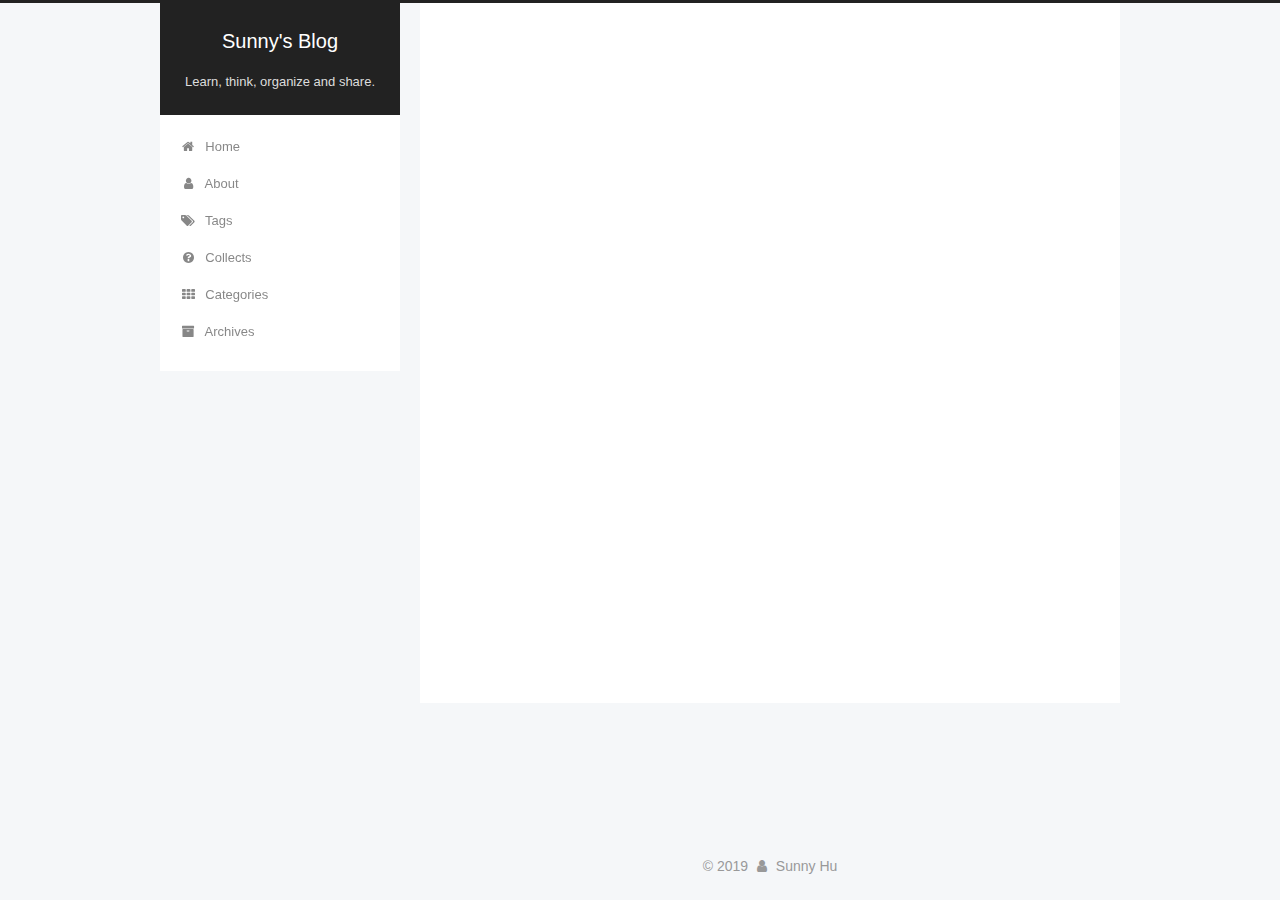
<file: index.html>
<!DOCTYPE html>



  


<html class="theme-next pisces use-motion" lang="en">
<head><meta name="generator" content="Hexo 3.8.0">
  <meta charset="UTF-8">
<meta http-equiv="X-UA-Compatible" content="IE=edge">
<meta name="viewport" content="width=device-width, initial-scale=1, maximum-scale=1">
<meta name="theme-color" content="#222">









<meta http-equiv="Cache-Control" content="no-transform">
<meta http-equiv="Cache-Control" content="no-siteapp">
















  
  
  <link href="/lib/fancybox/source/jquery.fancybox.css?v=2.1.5" rel="stylesheet" type="text/css">







<link href="/lib/font-awesome/css/font-awesome.min.css?v=4.6.2" rel="stylesheet" type="text/css">

<link href="/css/main.css?v=5.1.4" rel="stylesheet" type="text/css">


  <link rel="apple-touch-icon" sizes="180x180" href="/images/apple-touch-icon-next.png?v=5.1.4">


  <link rel="icon" type="image/png" sizes="32x32" href="/images/favicon-32x32-next.png?v=5.1.4">


  <link rel="icon" type="image/png" sizes="16x16" href="/images/favicon-16x16-next.png?v=5.1.4">


  <link rel="mask-icon" href="/images/logo.svg?v=5.1.4" color="#222">





  <meta name="keywords" content="Hexo, NexT">










<meta name="keywords" content="CS, software, time managing">
<meta property="og:type" content="website">
<meta property="og:title" content="Sunny&#39;s Blog">
<meta property="og:url" content="https://shshsunny.github.io/index.html">
<meta property="og:site_name" content="Sunny&#39;s Blog">
<meta property="og:locale" content="en">
<meta name="twitter:card" content="summary">
<meta name="twitter:title" content="Sunny&#39;s Blog">



<script type="text/javascript" id="hexo.configurations">
  var NexT = window.NexT || {};
  var CONFIG = {
    root: '/',
    scheme: 'Pisces',
    version: '5.1.4',
    sidebar: {"position":"left","display":"post","offset":12,"b2t":false,"scrollpercent":false,"onmobile":false},
    fancybox: true,
    tabs: true,
    motion: {"enable":true,"async":false,"transition":{"post_block":"fadeIn","post_header":"slideDownIn","post_body":"slideDownIn","coll_header":"slideLeftIn","sidebar":"slideUpIn"}},
    duoshuo: {
      userId: '0',
      author: 'Author'
    },
    algolia: {
      applicationID: '',
      apiKey: '',
      indexName: '',
      hits: {"per_page":10},
      labels: {"input_placeholder":"Search for Posts","hits_empty":"We didn't find any results for the search: ${query}","hits_stats":"${hits} results found in ${time} ms"}
    }
  };
</script>



  <link rel="canonical" href="https://shshsunny.github.io/">





  <title>Sunny's Blog</title>
  








</head>

<body itemscope="" itemtype="http://schema.org/WebPage" lang="en">

  
  
    
  

  <div class="container sidebar-position-left 
  page-home">
    <div class="headband"></div>

    <header id="header" class="header" itemscope="" itemtype="http://schema.org/WPHeader">
      <div class="header-inner"><div class="site-brand-wrapper">
  <div class="site-meta ">
    

    <div class="custom-logo-site-title">
      <a href="/" class="brand" rel="start">
        <span class="logo-line-before"><i></i></span>
        <span class="site-title">Sunny's Blog</span>
        <span class="logo-line-after"><i></i></span>
      </a>
    </div>
      
        <p class="site-subtitle">Learn, think, organize and share.</p>
      
  </div>

  <div class="site-nav-toggle">
    <button>
      <span class="btn-bar"></span>
      <span class="btn-bar"></span>
      <span class="btn-bar"></span>
    </button>
  </div>
</div>

<nav class="site-nav">
  

  
    <ul id="menu" class="menu">
      
        
        <li class="menu-item menu-item-home">
          <a href="/" rel="section">
            
              <i class="menu-item-icon fa fa-fw fa-home"></i> <br>
            
            Home
          </a>
        </li>
      
        
        <li class="menu-item menu-item-about">
          <a href="/about/" rel="section">
            
              <i class="menu-item-icon fa fa-fw fa-user"></i> <br>
            
            About
          </a>
        </li>
      
        
        <li class="menu-item menu-item-tags">
          <a href="/tags/" rel="section">
            
              <i class="menu-item-icon fa fa-fw fa-tags"></i> <br>
            
            Tags
          </a>
        </li>
      
        
        <li class="menu-item menu-item-collects">
          <a href="/collects/" rel="section">
            
              <i class="menu-item-icon fa fa-fw fa-question-circle"></i> <br>
            
            Collects
          </a>
        </li>
      
        
        <li class="menu-item menu-item-categories">
          <a href="/categories/" rel="section">
            
              <i class="menu-item-icon fa fa-fw fa-th"></i> <br>
            
            Categories
          </a>
        </li>
      
        
        <li class="menu-item menu-item-archives">
          <a href="/archives/" rel="section">
            
              <i class="menu-item-icon fa fa-fw fa-archive"></i> <br>
            
            Archives
          </a>
        </li>
      

      
    </ul>
  

  
</nav>



 </div>
    </header>

    <main id="main" class="main">
      <div class="main-inner">
        <div class="content-wrap">
          <div id="content" class="content">
            
  <section id="posts" class="posts-expand">
    
      

  

  
  
  

  <article class="post post-type-normal" itemscope="" itemtype="http://schema.org/Article">
  
  
  
  <div class="post-block">
    <link itemprop="mainEntityOfPage" href="https://shshsunny.github.io/2019/01/01/blog-deployed/">

    <span hidden itemprop="author" itemscope="" itemtype="http://schema.org/Person">
      <meta itemprop="name" content="Sunny Hu">
      <meta itemprop="description" content="">
      <meta itemprop="image" content="/images/avatar.gif">
    </span>

    <span hidden itemprop="publisher" itemscope="" itemtype="http://schema.org/Organization">
      <meta itemprop="name" content="Sunny's Blog">
    </span>

    
      <header class="post-header">

        
        
          <h1 class="post-title" itemprop="name headline">
                
                <a class="post-title-link" href="/2019/01/01/blog-deployed/" itemprop="url">Blog deployed</a></h1>
        

        <div class="post-meta">
          <span class="post-time">
            
              <span class="post-meta-item-icon">
                <i class="fa fa-calendar-o"></i>
              </span>
              
                <span class="post-meta-item-text">Posted on</span>
              
              <time title="Post created" itemprop="dateCreated datePublished" datetime="2019-01-01T21:34:27+08:00">
                01-01-2019
              </time>
            

            

            
          </span>

          
            <span class="post-category">
            
              <span class="post-meta-divider">|</span>
            
              <span class="post-meta-item-icon">
                <i class="fa fa-folder-o"></i>
              </span>
              
                <span class="post-meta-item-text">In</span>
              
              
                <span itemprop="about" itemscope="" itemtype="http://schema.org/Thing">
                  <a href="/categories/notices/" itemprop="url" rel="index">
                    <span itemprop="name">notices</span>
                  </a>
                </span>

                
                
              
            </span>
          

          
            
          

          
          

          

          

          

        </div>
      </header>
    

    
    
    
    <div class="post-body" itemprop="articleBody">

      
      

      
        
          
            <p>Congratulations! Today my blog is successfully, completely deployed.</p>

          
        
      
    </div>
    
    
    

    

    

    

    <footer class="post-footer">
      

      

      

      
      
        <div class="post-eof"></div>
      
    </footer>
  </div>
  
  
  
  </article>


    
  </section>

  


          </div>
          


          

        </div>
        
          
  
  <div class="sidebar-toggle">
    <div class="sidebar-toggle-line-wrap">
      <span class="sidebar-toggle-line sidebar-toggle-line-first"></span>
      <span class="sidebar-toggle-line sidebar-toggle-line-middle"></span>
      <span class="sidebar-toggle-line sidebar-toggle-line-last"></span>
    </div>
  </div>

  <aside id="sidebar" class="sidebar">
    
    <div class="sidebar-inner">

      

      

      <section class="site-overview-wrap sidebar-panel sidebar-panel-active">
        <div class="site-overview">
          <div class="site-author motion-element" itemprop="author" itemscope="" itemtype="http://schema.org/Person">
            
              <p class="site-author-name" itemprop="name">Sunny Hu</p>
              <p class="site-description motion-element" itemprop="description"></p>
          </div>

          <nav class="site-state motion-element">

            
              <div class="site-state-item site-state-posts">
              
                <a href="/archives/">
              
                  <span class="site-state-item-count">1</span>
                  <span class="site-state-item-name">posts</span>
                </a>
              </div>
            

            
              
              
              <div class="site-state-item site-state-categories">
                <a href="/categories/index.html">
                  <span class="site-state-item-count">1</span>
                  <span class="site-state-item-name">categories</span>
                </a>
              </div>
            

            

          </nav>

          

          

          
          

          
          

          

        </div>
      </section>

      

      

    </div>
  </aside>


        
      </div>
    </main>

    <footer id="footer" class="footer">
      <div class="footer-inner">
        <div class="copyright">&copy; <span itemprop="copyrightYear">2019</span>
  <span class="with-love">
    <i class="fa fa-user"></i>
  </span>
  <span class="author" itemprop="copyrightHolder">Sunny Hu</span>

  
</div>









        







        
      </div>
    </footer>

    
      <div class="back-to-top">
        <i class="fa fa-arrow-up"></i>
        
      </div>
    

    

  </div>

  

<script type="text/javascript">
  if (Object.prototype.toString.call(window.Promise) !== '[object Function]') {
    window.Promise = null;
  }
</script>









  












  
  
    <script type="text/javascript" src="/lib/jquery/index.js?v=2.1.3"></script>
  

  
  
    <script type="text/javascript" src="/lib/fastclick/lib/fastclick.min.js?v=1.0.6"></script>
  

  
  
    <script type="text/javascript" src="/lib/jquery_lazyload/jquery.lazyload.js?v=1.9.7"></script>
  

  
  
    <script type="text/javascript" src="/lib/velocity/velocity.min.js?v=1.2.1"></script>
  

  
  
    <script type="text/javascript" src="/lib/velocity/velocity.ui.min.js?v=1.2.1"></script>
  

  
  
    <script type="text/javascript" src="/lib/fancybox/source/jquery.fancybox.pack.js?v=2.1.5"></script>
  


  


  <script type="text/javascript" src="/js/src/utils.js?v=5.1.4"></script>

  <script type="text/javascript" src="/js/src/motion.js?v=5.1.4"></script>



  
  


  <script type="text/javascript" src="/js/src/affix.js?v=5.1.4"></script>

  <script type="text/javascript" src="/js/src/schemes/pisces.js?v=5.1.4"></script>



  

  


  <script type="text/javascript" src="/js/src/bootstrap.js?v=5.1.4"></script>



  


  




	





  





  












  





  

  

  

  
  

  

  

  

</body>
</html>
</file>
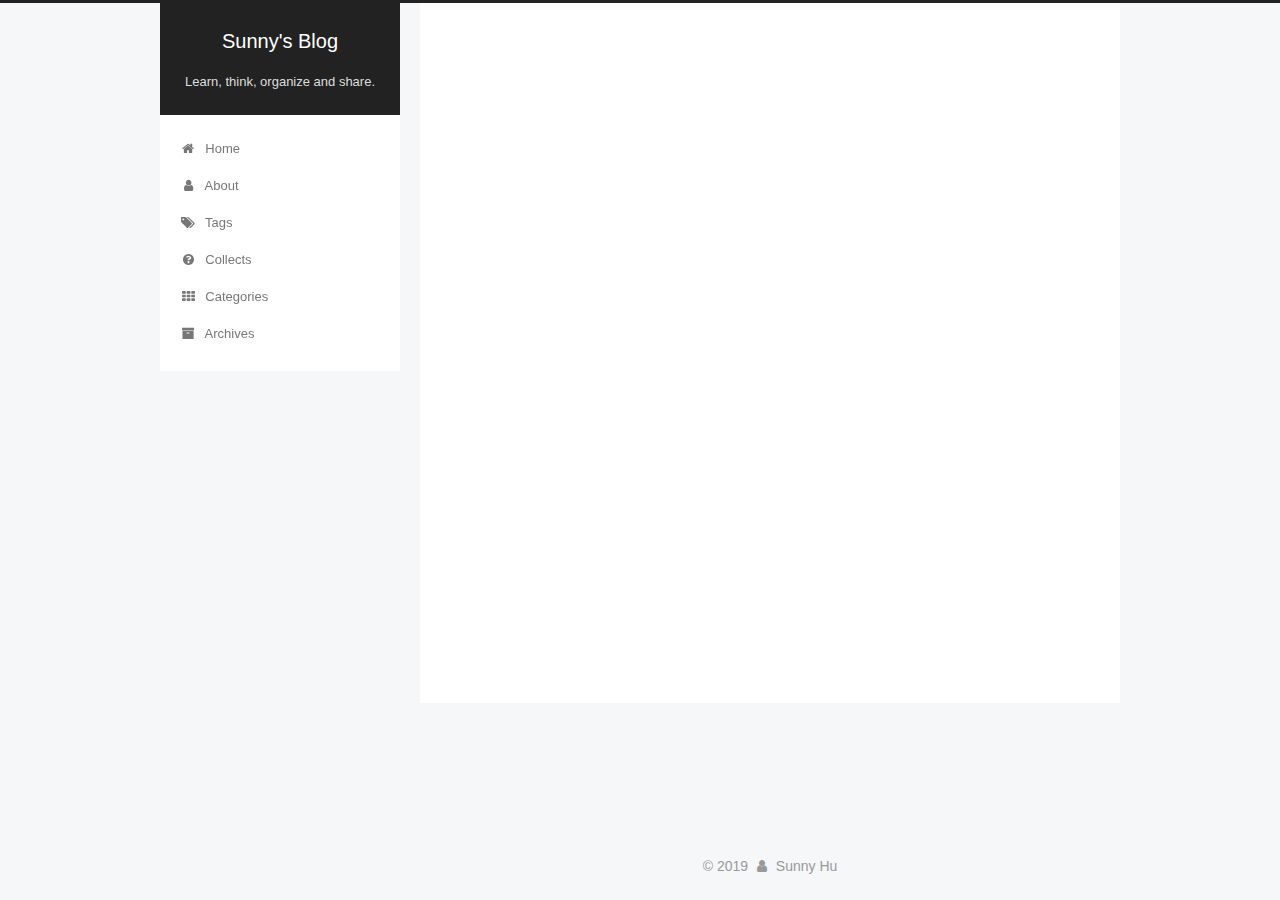
<file: about/index.html>
<!DOCTYPE html>



  


<html class="theme-next pisces use-motion" lang="en">
<head><meta name="generator" content="Hexo 3.8.0">
  <meta charset="UTF-8">
<meta http-equiv="X-UA-Compatible" content="IE=edge">
<meta name="viewport" content="width=device-width, initial-scale=1, maximum-scale=1">
<meta name="theme-color" content="#222">









<meta http-equiv="Cache-Control" content="no-transform">
<meta http-equiv="Cache-Control" content="no-siteapp">
















  
  
  <link href="/lib/fancybox/source/jquery.fancybox.css?v=2.1.5" rel="stylesheet" type="text/css">







<link href="/lib/font-awesome/css/font-awesome.min.css?v=4.6.2" rel="stylesheet" type="text/css">

<link href="/css/main.css?v=5.1.4" rel="stylesheet" type="text/css">


  <link rel="apple-touch-icon" sizes="180x180" href="/images/apple-touch-icon-next.png?v=5.1.4">


  <link rel="icon" type="image/png" sizes="32x32" href="/images/favicon-32x32-next.png?v=5.1.4">


  <link rel="icon" type="image/png" sizes="16x16" href="/images/favicon-16x16-next.png?v=5.1.4">


  <link rel="mask-icon" href="/images/logo.svg?v=5.1.4" color="#222">





  <meta name="keywords" content="Hexo, NexT">










<meta name="description" content="I’m a junior high school student. My hobbies are programming, reading, playing sports, etc. My dream is to be a computer scientist!">
<meta name="keywords" content="CS, software, time managing">
<meta property="og:type" content="website">
<meta property="og:title" content="About me">
<meta property="og:url" content="https://shshsunny.github.io/about/index.html">
<meta property="og:site_name" content="Sunny&#39;s Blog">
<meta property="og:description" content="I’m a junior high school student. My hobbies are programming, reading, playing sports, etc. My dream is to be a computer scientist!">
<meta property="og:locale" content="en">
<meta property="og:updated_time" content="2019-01-14T13:30:20.782Z">
<meta name="twitter:card" content="summary">
<meta name="twitter:title" content="About me">
<meta name="twitter:description" content="I’m a junior high school student. My hobbies are programming, reading, playing sports, etc. My dream is to be a computer scientist!">



<script type="text/javascript" id="hexo.configurations">
  var NexT = window.NexT || {};
  var CONFIG = {
    root: '/',
    scheme: 'Pisces',
    version: '5.1.4',
    sidebar: {"position":"left","display":"post","offset":12,"b2t":false,"scrollpercent":false,"onmobile":false},
    fancybox: true,
    tabs: true,
    motion: {"enable":true,"async":false,"transition":{"post_block":"fadeIn","post_header":"slideDownIn","post_body":"slideDownIn","coll_header":"slideLeftIn","sidebar":"slideUpIn"}},
    duoshuo: {
      userId: '0',
      author: 'Author'
    },
    algolia: {
      applicationID: '',
      apiKey: '',
      indexName: '',
      hits: {"per_page":10},
      labels: {"input_placeholder":"Search for Posts","hits_empty":"We didn't find any results for the search: ${query}","hits_stats":"${hits} results found in ${time} ms"}
    }
  };
</script>



  <link rel="canonical" href="https://shshsunny.github.io/about/">





  <title>About me | Sunny's Blog</title>
  








</head>

<body itemscope="" itemtype="http://schema.org/WebPage" lang="en">

  
  
    
  

  <div class="container sidebar-position-left page-post-detail">
    <div class="headband"></div>

    <header id="header" class="header" itemscope="" itemtype="http://schema.org/WPHeader">
      <div class="header-inner"><div class="site-brand-wrapper">
  <div class="site-meta ">
    

    <div class="custom-logo-site-title">
      <a href="/" class="brand" rel="start">
        <span class="logo-line-before"><i></i></span>
        <span class="site-title">Sunny's Blog</span>
        <span class="logo-line-after"><i></i></span>
      </a>
    </div>
      
        <p class="site-subtitle">Learn, think, organize and share.</p>
      
  </div>

  <div class="site-nav-toggle">
    <button>
      <span class="btn-bar"></span>
      <span class="btn-bar"></span>
      <span class="btn-bar"></span>
    </button>
  </div>
</div>

<nav class="site-nav">
  

  
    <ul id="menu" class="menu">
      
        
        <li class="menu-item menu-item-home">
          <a href="/" rel="section">
            
              <i class="menu-item-icon fa fa-fw fa-home"></i> <br>
            
            Home
          </a>
        </li>
      
        
        <li class="menu-item menu-item-about">
          <a href="/about/" rel="section">
            
              <i class="menu-item-icon fa fa-fw fa-user"></i> <br>
            
            About
          </a>
        </li>
      
        
        <li class="menu-item menu-item-tags">
          <a href="/tags/" rel="section">
            
              <i class="menu-item-icon fa fa-fw fa-tags"></i> <br>
            
            Tags
          </a>
        </li>
      
        
        <li class="menu-item menu-item-collects">
          <a href="/collects/" rel="section">
            
              <i class="menu-item-icon fa fa-fw fa-question-circle"></i> <br>
            
            Collects
          </a>
        </li>
      
        
        <li class="menu-item menu-item-categories">
          <a href="/categories/" rel="section">
            
              <i class="menu-item-icon fa fa-fw fa-th"></i> <br>
            
            Categories
          </a>
        </li>
      
        
        <li class="menu-item menu-item-archives">
          <a href="/archives/" rel="section">
            
              <i class="menu-item-icon fa fa-fw fa-archive"></i> <br>
            
            Archives
          </a>
        </li>
      

      
    </ul>
  

  
</nav>



 </div>
    </header>

    <main id="main" class="main">
      <div class="main-inner">
        <div class="content-wrap">
          <div id="content" class="content">
            

  <div id="posts" class="posts-expand">
    
    
    
    <div class="post-block page">
      <header class="post-header">

	<h1 class="post-title" itemprop="name headline">About me</h1>



</header>

      
      
      
      <div class="post-body">
        
        
          <p>I’m a junior high school student. My hobbies are programming, reading, playing sports, etc. My dream is to be a computer scientist!</p>

        
      </div>
      
      
      
    </div>
    
    
    
  </div>


          </div>
          


          

  



        </div>
        
          
  
  <div class="sidebar-toggle">
    <div class="sidebar-toggle-line-wrap">
      <span class="sidebar-toggle-line sidebar-toggle-line-first"></span>
      <span class="sidebar-toggle-line sidebar-toggle-line-middle"></span>
      <span class="sidebar-toggle-line sidebar-toggle-line-last"></span>
    </div>
  </div>

  <aside id="sidebar" class="sidebar">
    
    <div class="sidebar-inner">

      

      

      <section class="site-overview-wrap sidebar-panel sidebar-panel-active">
        <div class="site-overview">
          <div class="site-author motion-element" itemprop="author" itemscope="" itemtype="http://schema.org/Person">
            
              <p class="site-author-name" itemprop="name">Sunny Hu</p>
              <p class="site-description motion-element" itemprop="description"></p>
          </div>

          <nav class="site-state motion-element">

            
              <div class="site-state-item site-state-posts">
              
                <a href="/archives/">
              
                  <span class="site-state-item-count">1</span>
                  <span class="site-state-item-name">posts</span>
                </a>
              </div>
            

            
              
              
              <div class="site-state-item site-state-categories">
                <a href="/categories/index.html">
                  <span class="site-state-item-count">1</span>
                  <span class="site-state-item-name">categories</span>
                </a>
              </div>
            

            

          </nav>

          

          

          
          

          
          

          

        </div>
      </section>

      

      

    </div>
  </aside>


        
      </div>
    </main>

    <footer id="footer" class="footer">
      <div class="footer-inner">
        <div class="copyright">&copy; <span itemprop="copyrightYear">2019</span>
  <span class="with-love">
    <i class="fa fa-user"></i>
  </span>
  <span class="author" itemprop="copyrightHolder">Sunny Hu</span>

  
</div>









        







        
      </div>
    </footer>

    
      <div class="back-to-top">
        <i class="fa fa-arrow-up"></i>
        
      </div>
    

    

  </div>

  

<script type="text/javascript">
  if (Object.prototype.toString.call(window.Promise) !== '[object Function]') {
    window.Promise = null;
  }
</script>









  












  
  
    <script type="text/javascript" src="/lib/jquery/index.js?v=2.1.3"></script>
  

  
  
    <script type="text/javascript" src="/lib/fastclick/lib/fastclick.min.js?v=1.0.6"></script>
  

  
  
    <script type="text/javascript" src="/lib/jquery_lazyload/jquery.lazyload.js?v=1.9.7"></script>
  

  
  
    <script type="text/javascript" src="/lib/velocity/velocity.min.js?v=1.2.1"></script>
  

  
  
    <script type="text/javascript" src="/lib/velocity/velocity.ui.min.js?v=1.2.1"></script>
  

  
  
    <script type="text/javascript" src="/lib/fancybox/source/jquery.fancybox.pack.js?v=2.1.5"></script>
  


  


  <script type="text/javascript" src="/js/src/utils.js?v=5.1.4"></script>

  <script type="text/javascript" src="/js/src/motion.js?v=5.1.4"></script>



  
  


  <script type="text/javascript" src="/js/src/affix.js?v=5.1.4"></script>

  <script type="text/javascript" src="/js/src/schemes/pisces.js?v=5.1.4"></script>



  
  <script type="text/javascript" src="/js/src/scrollspy.js?v=5.1.4"></script>
<script type="text/javascript" src="/js/src/post-details.js?v=5.1.4"></script>



  


  <script type="text/javascript" src="/js/src/bootstrap.js?v=5.1.4"></script>



  


  




	





  





  












  





  

  

  

  
  

  

  

  

</body>
</html>
</file>
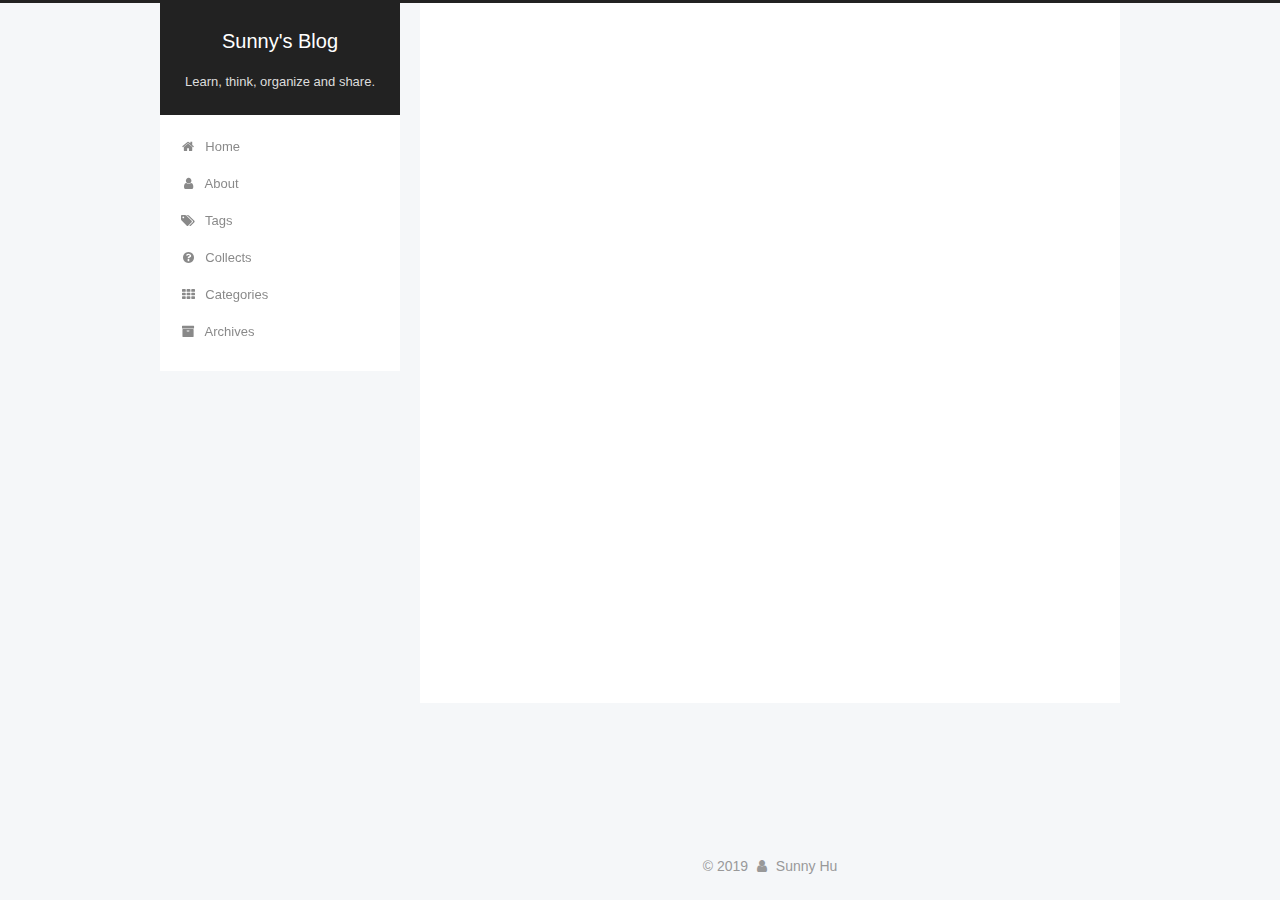
<file: archives/index.html>
<!DOCTYPE html>



  


<html class="theme-next pisces use-motion" lang="en">
<head><meta name="generator" content="Hexo 3.8.0">
  <meta charset="UTF-8">
<meta http-equiv="X-UA-Compatible" content="IE=edge">
<meta name="viewport" content="width=device-width, initial-scale=1, maximum-scale=1">
<meta name="theme-color" content="#222">









<meta http-equiv="Cache-Control" content="no-transform">
<meta http-equiv="Cache-Control" content="no-siteapp">
















  
  
  <link href="/lib/fancybox/source/jquery.fancybox.css?v=2.1.5" rel="stylesheet" type="text/css">







<link href="/lib/font-awesome/css/font-awesome.min.css?v=4.6.2" rel="stylesheet" type="text/css">

<link href="/css/main.css?v=5.1.4" rel="stylesheet" type="text/css">


  <link rel="apple-touch-icon" sizes="180x180" href="/images/apple-touch-icon-next.png?v=5.1.4">


  <link rel="icon" type="image/png" sizes="32x32" href="/images/favicon-32x32-next.png?v=5.1.4">


  <link rel="icon" type="image/png" sizes="16x16" href="/images/favicon-16x16-next.png?v=5.1.4">


  <link rel="mask-icon" href="/images/logo.svg?v=5.1.4" color="#222">





  <meta name="keywords" content="Hexo, NexT">










<meta name="keywords" content="CS, software, time managing">
<meta property="og:type" content="website">
<meta property="og:title" content="Sunny&#39;s Blog">
<meta property="og:url" content="https://shshsunny.github.io/archives/index.html">
<meta property="og:site_name" content="Sunny&#39;s Blog">
<meta property="og:locale" content="en">
<meta name="twitter:card" content="summary">
<meta name="twitter:title" content="Sunny&#39;s Blog">



<script type="text/javascript" id="hexo.configurations">
  var NexT = window.NexT || {};
  var CONFIG = {
    root: '/',
    scheme: 'Pisces',
    version: '5.1.4',
    sidebar: {"position":"left","display":"post","offset":12,"b2t":false,"scrollpercent":false,"onmobile":false},
    fancybox: true,
    tabs: true,
    motion: {"enable":true,"async":false,"transition":{"post_block":"fadeIn","post_header":"slideDownIn","post_body":"slideDownIn","coll_header":"slideLeftIn","sidebar":"slideUpIn"}},
    duoshuo: {
      userId: '0',
      author: 'Author'
    },
    algolia: {
      applicationID: '',
      apiKey: '',
      indexName: '',
      hits: {"per_page":10},
      labels: {"input_placeholder":"Search for Posts","hits_empty":"We didn't find any results for the search: ${query}","hits_stats":"${hits} results found in ${time} ms"}
    }
  };
</script>



  <link rel="canonical" href="https://shshsunny.github.io/archives/">





  <title>Archive | Sunny's Blog</title>
  








</head>

<body itemscope="" itemtype="http://schema.org/WebPage" lang="en">

  
  
    
  

  <div class="container sidebar-position-left page-archive">
    <div class="headband"></div>

    <header id="header" class="header" itemscope="" itemtype="http://schema.org/WPHeader">
      <div class="header-inner"><div class="site-brand-wrapper">
  <div class="site-meta ">
    

    <div class="custom-logo-site-title">
      <a href="/" class="brand" rel="start">
        <span class="logo-line-before"><i></i></span>
        <span class="site-title">Sunny's Blog</span>
        <span class="logo-line-after"><i></i></span>
      </a>
    </div>
      
        <p class="site-subtitle">Learn, think, organize and share.</p>
      
  </div>

  <div class="site-nav-toggle">
    <button>
      <span class="btn-bar"></span>
      <span class="btn-bar"></span>
      <span class="btn-bar"></span>
    </button>
  </div>
</div>

<nav class="site-nav">
  

  
    <ul id="menu" class="menu">
      
        
        <li class="menu-item menu-item-home">
          <a href="/" rel="section">
            
              <i class="menu-item-icon fa fa-fw fa-home"></i> <br>
            
            Home
          </a>
        </li>
      
        
        <li class="menu-item menu-item-about">
          <a href="/about/" rel="section">
            
              <i class="menu-item-icon fa fa-fw fa-user"></i> <br>
            
            About
          </a>
        </li>
      
        
        <li class="menu-item menu-item-tags">
          <a href="/tags/" rel="section">
            
              <i class="menu-item-icon fa fa-fw fa-tags"></i> <br>
            
            Tags
          </a>
        </li>
      
        
        <li class="menu-item menu-item-collects">
          <a href="/collects/" rel="section">
            
              <i class="menu-item-icon fa fa-fw fa-question-circle"></i> <br>
            
            Collects
          </a>
        </li>
      
        
        <li class="menu-item menu-item-categories">
          <a href="/categories/" rel="section">
            
              <i class="menu-item-icon fa fa-fw fa-th"></i> <br>
            
            Categories
          </a>
        </li>
      
        
        <li class="menu-item menu-item-archives">
          <a href="/archives/" rel="section">
            
              <i class="menu-item-icon fa fa-fw fa-archive"></i> <br>
            
            Archives
          </a>
        </li>
      

      
    </ul>
  

  
</nav>



 </div>
    </header>

    <main id="main" class="main">
      <div class="main-inner">
        <div class="content-wrap">
          <div id="content" class="content">
            

  
  
  
  <div class="post-block archive">
    <div id="posts" class="posts-collapse">
      <span class="archive-move-on"></span>

      <span class="archive-page-counter">
        
        
        
          
        
        Um..! 1 post. Keep on posting.
      </span>

      

        
        
        

        
          
          <div class="collection-title">
            <h1 class="archive-year" id="archive-year-2019">2019</h1>
          </div>
        
        

        

  <article class="post post-type-normal" itemscope="" itemtype="http://schema.org/Article">
    <header class="post-header">

      <h2 class="post-title">
        
            <a class="post-title-link" href="/2019/01/01/blog-deployed/" itemprop="url">
              
                <span itemprop="name">Blog deployed</span>
              
            </a>
        
      </h2>

      <div class="post-meta">
        <time class="post-time" itemprop="dateCreated" datetime="2019-01-01T21:34:27+08:00" content="01-01-2019">
          01-01
        </time>
      </div>

    </header>
  </article>



      

    </div>
  </div>
  
  
  

  



          </div>
          


          

        </div>
        
          
  
  <div class="sidebar-toggle">
    <div class="sidebar-toggle-line-wrap">
      <span class="sidebar-toggle-line sidebar-toggle-line-first"></span>
      <span class="sidebar-toggle-line sidebar-toggle-line-middle"></span>
      <span class="sidebar-toggle-line sidebar-toggle-line-last"></span>
    </div>
  </div>

  <aside id="sidebar" class="sidebar">
    
    <div class="sidebar-inner">

      

      

      <section class="site-overview-wrap sidebar-panel sidebar-panel-active">
        <div class="site-overview">
          <div class="site-author motion-element" itemprop="author" itemscope="" itemtype="http://schema.org/Person">
            
              <p class="site-author-name" itemprop="name">Sunny Hu</p>
              <p class="site-description motion-element" itemprop="description"></p>
          </div>

          <nav class="site-state motion-element">

            
              <div class="site-state-item site-state-posts">
              
                <a href="/archives/">
              
                  <span class="site-state-item-count">1</span>
                  <span class="site-state-item-name">posts</span>
                </a>
              </div>
            

            
              
              
              <div class="site-state-item site-state-categories">
                <a href="/categories/index.html">
                  <span class="site-state-item-count">1</span>
                  <span class="site-state-item-name">categories</span>
                </a>
              </div>
            

            

          </nav>

          

          

          
          

          
          

          

        </div>
      </section>

      

      

    </div>
  </aside>


        
      </div>
    </main>

    <footer id="footer" class="footer">
      <div class="footer-inner">
        <div class="copyright">&copy; <span itemprop="copyrightYear">2019</span>
  <span class="with-love">
    <i class="fa fa-user"></i>
  </span>
  <span class="author" itemprop="copyrightHolder">Sunny Hu</span>

  
</div>









        







        
      </div>
    </footer>

    
      <div class="back-to-top">
        <i class="fa fa-arrow-up"></i>
        
      </div>
    

    

  </div>

  

<script type="text/javascript">
  if (Object.prototype.toString.call(window.Promise) !== '[object Function]') {
    window.Promise = null;
  }
</script>









  












  
  
    <script type="text/javascript" src="/lib/jquery/index.js?v=2.1.3"></script>
  

  
  
    <script type="text/javascript" src="/lib/fastclick/lib/fastclick.min.js?v=1.0.6"></script>
  

  
  
    <script type="text/javascript" src="/lib/jquery_lazyload/jquery.lazyload.js?v=1.9.7"></script>
  

  
  
    <script type="text/javascript" src="/lib/velocity/velocity.min.js?v=1.2.1"></script>
  

  
  
    <script type="text/javascript" src="/lib/velocity/velocity.ui.min.js?v=1.2.1"></script>
  

  
  
    <script type="text/javascript" src="/lib/fancybox/source/jquery.fancybox.pack.js?v=2.1.5"></script>
  


  


  <script type="text/javascript" src="/js/src/utils.js?v=5.1.4"></script>

  <script type="text/javascript" src="/js/src/motion.js?v=5.1.4"></script>



  
  


  <script type="text/javascript" src="/js/src/affix.js?v=5.1.4"></script>

  <script type="text/javascript" src="/js/src/schemes/pisces.js?v=5.1.4"></script>



  

  


  <script type="text/javascript" src="/js/src/bootstrap.js?v=5.1.4"></script>



  


  




	





  





  












  





  

  

  

  
  

  

  

  

</body>
</html>
</file>
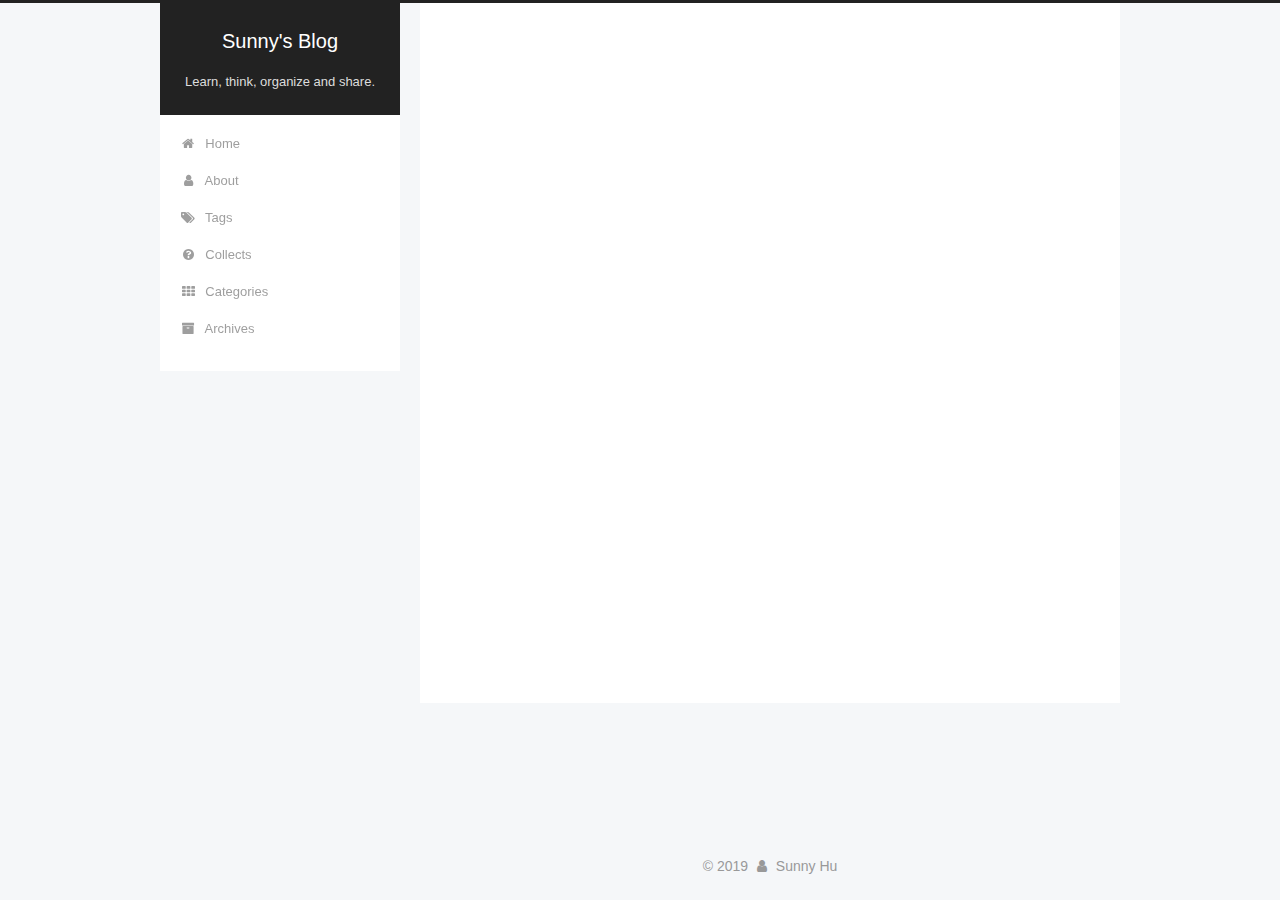
<file: categories/index.html>
<!DOCTYPE html>



  


<html class="theme-next pisces use-motion" lang="en">
<head><meta name="generator" content="Hexo 3.8.0">
  <meta charset="UTF-8">
<meta http-equiv="X-UA-Compatible" content="IE=edge">
<meta name="viewport" content="width=device-width, initial-scale=1, maximum-scale=1">
<meta name="theme-color" content="#222">









<meta http-equiv="Cache-Control" content="no-transform">
<meta http-equiv="Cache-Control" content="no-siteapp">
















  
  
  <link href="/lib/fancybox/source/jquery.fancybox.css?v=2.1.5" rel="stylesheet" type="text/css">







<link href="/lib/font-awesome/css/font-awesome.min.css?v=4.6.2" rel="stylesheet" type="text/css">

<link href="/css/main.css?v=5.1.4" rel="stylesheet" type="text/css">


  <link rel="apple-touch-icon" sizes="180x180" href="/images/apple-touch-icon-next.png?v=5.1.4">


  <link rel="icon" type="image/png" sizes="32x32" href="/images/favicon-32x32-next.png?v=5.1.4">


  <link rel="icon" type="image/png" sizes="16x16" href="/images/favicon-16x16-next.png?v=5.1.4">


  <link rel="mask-icon" href="/images/logo.svg?v=5.1.4" color="#222">





  <meta name="keywords" content="Hexo, NexT">










<meta name="keywords" content="CS, software, time managing">
<meta property="og:type" content="website">
<meta property="og:title" content="Categories">
<meta property="og:url" content="https://shshsunny.github.io/categories/index.html">
<meta property="og:site_name" content="Sunny&#39;s Blog">
<meta property="og:locale" content="en">
<meta property="og:updated_time" content="2019-01-14T13:37:56.701Z">
<meta name="twitter:card" content="summary">
<meta name="twitter:title" content="Categories">



<script type="text/javascript" id="hexo.configurations">
  var NexT = window.NexT || {};
  var CONFIG = {
    root: '/',
    scheme: 'Pisces',
    version: '5.1.4',
    sidebar: {"position":"left","display":"post","offset":12,"b2t":false,"scrollpercent":false,"onmobile":false},
    fancybox: true,
    tabs: true,
    motion: {"enable":true,"async":false,"transition":{"post_block":"fadeIn","post_header":"slideDownIn","post_body":"slideDownIn","coll_header":"slideLeftIn","sidebar":"slideUpIn"}},
    duoshuo: {
      userId: '0',
      author: 'Author'
    },
    algolia: {
      applicationID: '',
      apiKey: '',
      indexName: '',
      hits: {"per_page":10},
      labels: {"input_placeholder":"Search for Posts","hits_empty":"We didn't find any results for the search: ${query}","hits_stats":"${hits} results found in ${time} ms"}
    }
  };
</script>



  <link rel="canonical" href="https://shshsunny.github.io/categories/">





  <title>Categories | Sunny's Blog</title>
  








</head>

<body itemscope="" itemtype="http://schema.org/WebPage" lang="en">

  
  
    
  

  <div class="container sidebar-position-left page-post-detail">
    <div class="headband"></div>

    <header id="header" class="header" itemscope="" itemtype="http://schema.org/WPHeader">
      <div class="header-inner"><div class="site-brand-wrapper">
  <div class="site-meta ">
    

    <div class="custom-logo-site-title">
      <a href="/" class="brand" rel="start">
        <span class="logo-line-before"><i></i></span>
        <span class="site-title">Sunny's Blog</span>
        <span class="logo-line-after"><i></i></span>
      </a>
    </div>
      
        <p class="site-subtitle">Learn, think, organize and share.</p>
      
  </div>

  <div class="site-nav-toggle">
    <button>
      <span class="btn-bar"></span>
      <span class="btn-bar"></span>
      <span class="btn-bar"></span>
    </button>
  </div>
</div>

<nav class="site-nav">
  

  
    <ul id="menu" class="menu">
      
        
        <li class="menu-item menu-item-home">
          <a href="/" rel="section">
            
              <i class="menu-item-icon fa fa-fw fa-home"></i> <br>
            
            Home
          </a>
        </li>
      
        
        <li class="menu-item menu-item-about">
          <a href="/about/" rel="section">
            
              <i class="menu-item-icon fa fa-fw fa-user"></i> <br>
            
            About
          </a>
        </li>
      
        
        <li class="menu-item menu-item-tags">
          <a href="/tags/" rel="section">
            
              <i class="menu-item-icon fa fa-fw fa-tags"></i> <br>
            
            Tags
          </a>
        </li>
      
        
        <li class="menu-item menu-item-collects">
          <a href="/collects/" rel="section">
            
              <i class="menu-item-icon fa fa-fw fa-question-circle"></i> <br>
            
            Collects
          </a>
        </li>
      
        
        <li class="menu-item menu-item-categories">
          <a href="/categories/" rel="section">
            
              <i class="menu-item-icon fa fa-fw fa-th"></i> <br>
            
            Categories
          </a>
        </li>
      
        
        <li class="menu-item menu-item-archives">
          <a href="/archives/" rel="section">
            
              <i class="menu-item-icon fa fa-fw fa-archive"></i> <br>
            
            Archives
          </a>
        </li>
      

      
    </ul>
  

  
</nav>



 </div>
    </header>

    <main id="main" class="main">
      <div class="main-inner">
        <div class="content-wrap">
          <div id="content" class="content">
            

  <div id="posts" class="posts-expand">
    
    
    
    <div class="post-block page">
      <header class="post-header">

	<h1 class="post-title" itemprop="name headline">Categories</h1>



</header>

      
      
      
      <div class="post-body">
        
        
          <div class="category-all-page">
            <div class="category-all-title">
                1 category in total
            </div>
            <div class="category-all">
              <ul class="category-list"><li class="category-list-item"><a class="category-list-link" href="/categories/notices/">notices</a><span class="category-list-count">1</span></li></ul>
            </div>
          </div>
        
      </div>
      
      
      
    </div>
    
    
    
  </div>


          </div>
          


          

  



        </div>
        
          
  
  <div class="sidebar-toggle">
    <div class="sidebar-toggle-line-wrap">
      <span class="sidebar-toggle-line sidebar-toggle-line-first"></span>
      <span class="sidebar-toggle-line sidebar-toggle-line-middle"></span>
      <span class="sidebar-toggle-line sidebar-toggle-line-last"></span>
    </div>
  </div>

  <aside id="sidebar" class="sidebar">
    
    <div class="sidebar-inner">

      

      

      <section class="site-overview-wrap sidebar-panel sidebar-panel-active">
        <div class="site-overview">
          <div class="site-author motion-element" itemprop="author" itemscope="" itemtype="http://schema.org/Person">
            
              <p class="site-author-name" itemprop="name">Sunny Hu</p>
              <p class="site-description motion-element" itemprop="description"></p>
          </div>

          <nav class="site-state motion-element">

            
              <div class="site-state-item site-state-posts">
              
                <a href="/archives/">
              
                  <span class="site-state-item-count">1</span>
                  <span class="site-state-item-name">posts</span>
                </a>
              </div>
            

            
              
              
              <div class="site-state-item site-state-categories">
                <a href="/categories/index.html">
                  <span class="site-state-item-count">1</span>
                  <span class="site-state-item-name">categories</span>
                </a>
              </div>
            

            

          </nav>

          

          

          
          

          
          

          

        </div>
      </section>

      

      

    </div>
  </aside>


        
      </div>
    </main>

    <footer id="footer" class="footer">
      <div class="footer-inner">
        <div class="copyright">&copy; <span itemprop="copyrightYear">2019</span>
  <span class="with-love">
    <i class="fa fa-user"></i>
  </span>
  <span class="author" itemprop="copyrightHolder">Sunny Hu</span>

  
</div>









        







        
      </div>
    </footer>

    
      <div class="back-to-top">
        <i class="fa fa-arrow-up"></i>
        
      </div>
    

    

  </div>

  

<script type="text/javascript">
  if (Object.prototype.toString.call(window.Promise) !== '[object Function]') {
    window.Promise = null;
  }
</script>









  












  
  
    <script type="text/javascript" src="/lib/jquery/index.js?v=2.1.3"></script>
  

  
  
    <script type="text/javascript" src="/lib/fastclick/lib/fastclick.min.js?v=1.0.6"></script>
  

  
  
    <script type="text/javascript" src="/lib/jquery_lazyload/jquery.lazyload.js?v=1.9.7"></script>
  

  
  
    <script type="text/javascript" src="/lib/velocity/velocity.min.js?v=1.2.1"></script>
  

  
  
    <script type="text/javascript" src="/lib/velocity/velocity.ui.min.js?v=1.2.1"></script>
  

  
  
    <script type="text/javascript" src="/lib/fancybox/source/jquery.fancybox.pack.js?v=2.1.5"></script>
  


  


  <script type="text/javascript" src="/js/src/utils.js?v=5.1.4"></script>

  <script type="text/javascript" src="/js/src/motion.js?v=5.1.4"></script>



  
  


  <script type="text/javascript" src="/js/src/affix.js?v=5.1.4"></script>

  <script type="text/javascript" src="/js/src/schemes/pisces.js?v=5.1.4"></script>



  
  <script type="text/javascript" src="/js/src/scrollspy.js?v=5.1.4"></script>
<script type="text/javascript" src="/js/src/post-details.js?v=5.1.4"></script>



  


  <script type="text/javascript" src="/js/src/bootstrap.js?v=5.1.4"></script>



  


  




	





  





  












  





  

  

  

  
  

  

  

  

</body>
</html>
</file>
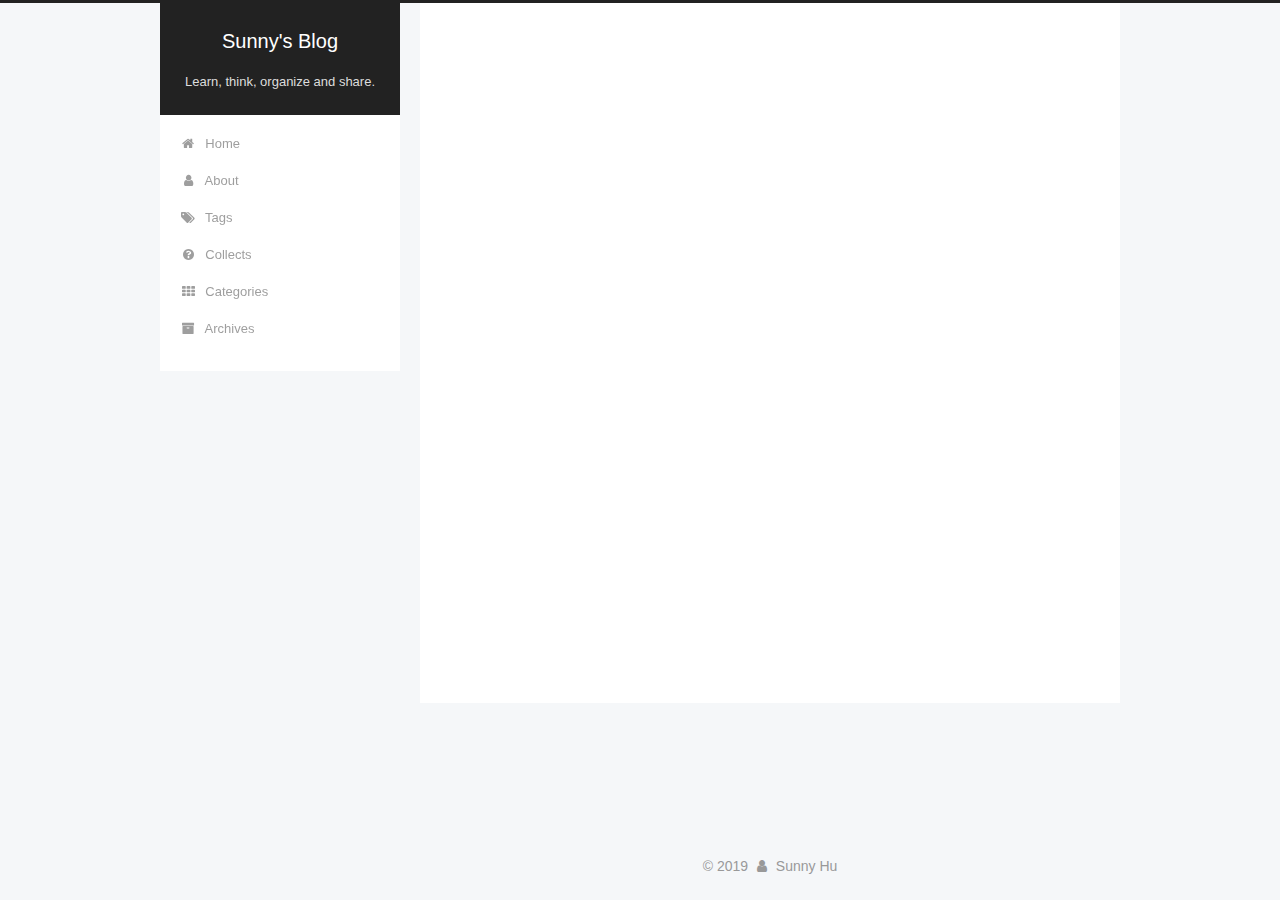
<file: collects/index.html>
<!DOCTYPE html>



  


<html class="theme-next pisces use-motion" lang="en">
<head><meta name="generator" content="Hexo 3.8.0">
  <meta charset="UTF-8">
<meta http-equiv="X-UA-Compatible" content="IE=edge">
<meta name="viewport" content="width=device-width, initial-scale=1, maximum-scale=1">
<meta name="theme-color" content="#222">









<meta http-equiv="Cache-Control" content="no-transform">
<meta http-equiv="Cache-Control" content="no-siteapp">
















  
  
  <link href="/lib/fancybox/source/jquery.fancybox.css?v=2.1.5" rel="stylesheet" type="text/css">







<link href="/lib/font-awesome/css/font-awesome.min.css?v=4.6.2" rel="stylesheet" type="text/css">

<link href="/css/main.css?v=5.1.4" rel="stylesheet" type="text/css">


  <link rel="apple-touch-icon" sizes="180x180" href="/images/apple-touch-icon-next.png?v=5.1.4">


  <link rel="icon" type="image/png" sizes="32x32" href="/images/favicon-32x32-next.png?v=5.1.4">


  <link rel="icon" type="image/png" sizes="16x16" href="/images/favicon-16x16-next.png?v=5.1.4">


  <link rel="mask-icon" href="/images/logo.svg?v=5.1.4" color="#222">





  <meta name="keywords" content="Hexo, NexT">










<meta name="description" content="I put nice things collected here. Maybe they can help you.">
<meta name="keywords" content="CS, software, time managing">
<meta property="og:type" content="website">
<meta property="og:title" content="Collects">
<meta property="og:url" content="https://shshsunny.github.io/collects/index.html">
<meta property="og:site_name" content="Sunny&#39;s Blog">
<meta property="og:description" content="I put nice things collected here. Maybe they can help you.">
<meta property="og:locale" content="en">
<meta property="og:updated_time" content="2019-01-14T13:28:23.011Z">
<meta name="twitter:card" content="summary">
<meta name="twitter:title" content="Collects">
<meta name="twitter:description" content="I put nice things collected here. Maybe they can help you.">



<script type="text/javascript" id="hexo.configurations">
  var NexT = window.NexT || {};
  var CONFIG = {
    root: '/',
    scheme: 'Pisces',
    version: '5.1.4',
    sidebar: {"position":"left","display":"post","offset":12,"b2t":false,"scrollpercent":false,"onmobile":false},
    fancybox: true,
    tabs: true,
    motion: {"enable":true,"async":false,"transition":{"post_block":"fadeIn","post_header":"slideDownIn","post_body":"slideDownIn","coll_header":"slideLeftIn","sidebar":"slideUpIn"}},
    duoshuo: {
      userId: '0',
      author: 'Author'
    },
    algolia: {
      applicationID: '',
      apiKey: '',
      indexName: '',
      hits: {"per_page":10},
      labels: {"input_placeholder":"Search for Posts","hits_empty":"We didn't find any results for the search: ${query}","hits_stats":"${hits} results found in ${time} ms"}
    }
  };
</script>



  <link rel="canonical" href="https://shshsunny.github.io/collects/">





  <title>Collects | Sunny's Blog</title>
  








</head>

<body itemscope="" itemtype="http://schema.org/WebPage" lang="en">

  
  
    
  

  <div class="container sidebar-position-left page-post-detail">
    <div class="headband"></div>

    <header id="header" class="header" itemscope="" itemtype="http://schema.org/WPHeader">
      <div class="header-inner"><div class="site-brand-wrapper">
  <div class="site-meta ">
    

    <div class="custom-logo-site-title">
      <a href="/" class="brand" rel="start">
        <span class="logo-line-before"><i></i></span>
        <span class="site-title">Sunny's Blog</span>
        <span class="logo-line-after"><i></i></span>
      </a>
    </div>
      
        <p class="site-subtitle">Learn, think, organize and share.</p>
      
  </div>

  <div class="site-nav-toggle">
    <button>
      <span class="btn-bar"></span>
      <span class="btn-bar"></span>
      <span class="btn-bar"></span>
    </button>
  </div>
</div>

<nav class="site-nav">
  

  
    <ul id="menu" class="menu">
      
        
        <li class="menu-item menu-item-home">
          <a href="/" rel="section">
            
              <i class="menu-item-icon fa fa-fw fa-home"></i> <br>
            
            Home
          </a>
        </li>
      
        
        <li class="menu-item menu-item-about">
          <a href="/about/" rel="section">
            
              <i class="menu-item-icon fa fa-fw fa-user"></i> <br>
            
            About
          </a>
        </li>
      
        
        <li class="menu-item menu-item-tags">
          <a href="/tags/" rel="section">
            
              <i class="menu-item-icon fa fa-fw fa-tags"></i> <br>
            
            Tags
          </a>
        </li>
      
        
        <li class="menu-item menu-item-collects">
          <a href="/collects/" rel="section">
            
              <i class="menu-item-icon fa fa-fw fa-question-circle"></i> <br>
            
            Collects
          </a>
        </li>
      
        
        <li class="menu-item menu-item-categories">
          <a href="/categories/" rel="section">
            
              <i class="menu-item-icon fa fa-fw fa-th"></i> <br>
            
            Categories
          </a>
        </li>
      
        
        <li class="menu-item menu-item-archives">
          <a href="/archives/" rel="section">
            
              <i class="menu-item-icon fa fa-fw fa-archive"></i> <br>
            
            Archives
          </a>
        </li>
      

      
    </ul>
  

  
</nav>



 </div>
    </header>

    <main id="main" class="main">
      <div class="main-inner">
        <div class="content-wrap">
          <div id="content" class="content">
            

  <div id="posts" class="posts-expand">
    
    
    
    <div class="post-block page">
      <header class="post-header">

	<h1 class="post-title" itemprop="name headline">Collects</h1>



</header>

      
      
      
      <div class="post-body">
        
        
          <p><em>I put nice things collected here. Maybe they can help you.</em></p>

        
      </div>
      
      
      
    </div>
    
    
    
  </div>


          </div>
          


          

  



        </div>
        
          
  
  <div class="sidebar-toggle">
    <div class="sidebar-toggle-line-wrap">
      <span class="sidebar-toggle-line sidebar-toggle-line-first"></span>
      <span class="sidebar-toggle-line sidebar-toggle-line-middle"></span>
      <span class="sidebar-toggle-line sidebar-toggle-line-last"></span>
    </div>
  </div>

  <aside id="sidebar" class="sidebar">
    
    <div class="sidebar-inner">

      

      

      <section class="site-overview-wrap sidebar-panel sidebar-panel-active">
        <div class="site-overview">
          <div class="site-author motion-element" itemprop="author" itemscope="" itemtype="http://schema.org/Person">
            
              <p class="site-author-name" itemprop="name">Sunny Hu</p>
              <p class="site-description motion-element" itemprop="description"></p>
          </div>

          <nav class="site-state motion-element">

            
              <div class="site-state-item site-state-posts">
              
                <a href="/archives/">
              
                  <span class="site-state-item-count">1</span>
                  <span class="site-state-item-name">posts</span>
                </a>
              </div>
            

            
              
              
              <div class="site-state-item site-state-categories">
                <a href="/categories/index.html">
                  <span class="site-state-item-count">1</span>
                  <span class="site-state-item-name">categories</span>
                </a>
              </div>
            

            

          </nav>

          

          

          
          

          
          

          

        </div>
      </section>

      

      

    </div>
  </aside>


        
      </div>
    </main>

    <footer id="footer" class="footer">
      <div class="footer-inner">
        <div class="copyright">&copy; <span itemprop="copyrightYear">2019</span>
  <span class="with-love">
    <i class="fa fa-user"></i>
  </span>
  <span class="author" itemprop="copyrightHolder">Sunny Hu</span>

  
</div>









        







        
      </div>
    </footer>

    
      <div class="back-to-top">
        <i class="fa fa-arrow-up"></i>
        
      </div>
    

    

  </div>

  

<script type="text/javascript">
  if (Object.prototype.toString.call(window.Promise) !== '[object Function]') {
    window.Promise = null;
  }
</script>









  












  
  
    <script type="text/javascript" src="/lib/jquery/index.js?v=2.1.3"></script>
  

  
  
    <script type="text/javascript" src="/lib/fastclick/lib/fastclick.min.js?v=1.0.6"></script>
  

  
  
    <script type="text/javascript" src="/lib/jquery_lazyload/jquery.lazyload.js?v=1.9.7"></script>
  

  
  
    <script type="text/javascript" src="/lib/velocity/velocity.min.js?v=1.2.1"></script>
  

  
  
    <script type="text/javascript" src="/lib/velocity/velocity.ui.min.js?v=1.2.1"></script>
  

  
  
    <script type="text/javascript" src="/lib/fancybox/source/jquery.fancybox.pack.js?v=2.1.5"></script>
  


  


  <script type="text/javascript" src="/js/src/utils.js?v=5.1.4"></script>

  <script type="text/javascript" src="/js/src/motion.js?v=5.1.4"></script>



  
  


  <script type="text/javascript" src="/js/src/affix.js?v=5.1.4"></script>

  <script type="text/javascript" src="/js/src/schemes/pisces.js?v=5.1.4"></script>



  
  <script type="text/javascript" src="/js/src/scrollspy.js?v=5.1.4"></script>
<script type="text/javascript" src="/js/src/post-details.js?v=5.1.4"></script>



  


  <script type="text/javascript" src="/js/src/bootstrap.js?v=5.1.4"></script>



  


  




	





  





  












  





  

  

  

  
  

  

  

  

</body>
</html>
</file>
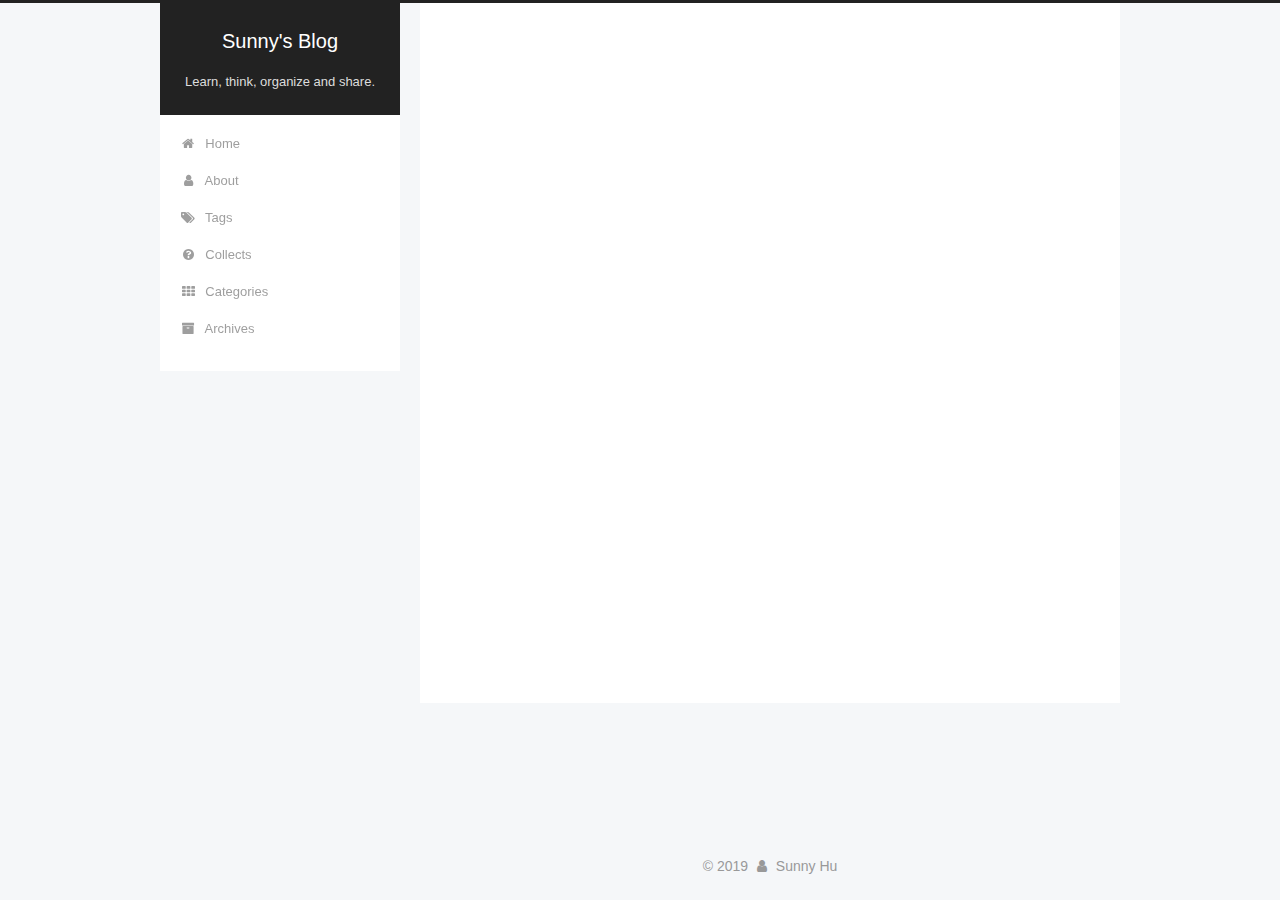
<file: tags/index.html>
<!DOCTYPE html>



  


<html class="theme-next pisces use-motion" lang="en">
<head><meta name="generator" content="Hexo 3.8.0">
  <meta charset="UTF-8">
<meta http-equiv="X-UA-Compatible" content="IE=edge">
<meta name="viewport" content="width=device-width, initial-scale=1, maximum-scale=1">
<meta name="theme-color" content="#222">









<meta http-equiv="Cache-Control" content="no-transform">
<meta http-equiv="Cache-Control" content="no-siteapp">
















  
  
  <link href="/lib/fancybox/source/jquery.fancybox.css?v=2.1.5" rel="stylesheet" type="text/css">







<link href="/lib/font-awesome/css/font-awesome.min.css?v=4.6.2" rel="stylesheet" type="text/css">

<link href="/css/main.css?v=5.1.4" rel="stylesheet" type="text/css">


  <link rel="apple-touch-icon" sizes="180x180" href="/images/apple-touch-icon-next.png?v=5.1.4">


  <link rel="icon" type="image/png" sizes="32x32" href="/images/favicon-32x32-next.png?v=5.1.4">


  <link rel="icon" type="image/png" sizes="16x16" href="/images/favicon-16x16-next.png?v=5.1.4">


  <link rel="mask-icon" href="/images/logo.svg?v=5.1.4" color="#222">





  <meta name="keywords" content="Hexo, NexT">










<meta name="keywords" content="CS, software, time managing">
<meta property="og:type" content="website">
<meta property="og:title" content="Tags">
<meta property="og:url" content="https://shshsunny.github.io/tags/index.html">
<meta property="og:site_name" content="Sunny&#39;s Blog">
<meta property="og:locale" content="en">
<meta property="og:updated_time" content="2019-01-14T13:22:41.081Z">
<meta name="twitter:card" content="summary">
<meta name="twitter:title" content="Tags">



<script type="text/javascript" id="hexo.configurations">
  var NexT = window.NexT || {};
  var CONFIG = {
    root: '/',
    scheme: 'Pisces',
    version: '5.1.4',
    sidebar: {"position":"left","display":"post","offset":12,"b2t":false,"scrollpercent":false,"onmobile":false},
    fancybox: true,
    tabs: true,
    motion: {"enable":true,"async":false,"transition":{"post_block":"fadeIn","post_header":"slideDownIn","post_body":"slideDownIn","coll_header":"slideLeftIn","sidebar":"slideUpIn"}},
    duoshuo: {
      userId: '0',
      author: 'Author'
    },
    algolia: {
      applicationID: '',
      apiKey: '',
      indexName: '',
      hits: {"per_page":10},
      labels: {"input_placeholder":"Search for Posts","hits_empty":"We didn't find any results for the search: ${query}","hits_stats":"${hits} results found in ${time} ms"}
    }
  };
</script>



  <link rel="canonical" href="https://shshsunny.github.io/tags/">





  <title>Tags | Sunny's Blog</title>
  








</head>

<body itemscope="" itemtype="http://schema.org/WebPage" lang="en">

  
  
    
  

  <div class="container sidebar-position-left page-post-detail">
    <div class="headband"></div>

    <header id="header" class="header" itemscope="" itemtype="http://schema.org/WPHeader">
      <div class="header-inner"><div class="site-brand-wrapper">
  <div class="site-meta ">
    

    <div class="custom-logo-site-title">
      <a href="/" class="brand" rel="start">
        <span class="logo-line-before"><i></i></span>
        <span class="site-title">Sunny's Blog</span>
        <span class="logo-line-after"><i></i></span>
      </a>
    </div>
      
        <p class="site-subtitle">Learn, think, organize and share.</p>
      
  </div>

  <div class="site-nav-toggle">
    <button>
      <span class="btn-bar"></span>
      <span class="btn-bar"></span>
      <span class="btn-bar"></span>
    </button>
  </div>
</div>

<nav class="site-nav">
  

  
    <ul id="menu" class="menu">
      
        
        <li class="menu-item menu-item-home">
          <a href="/" rel="section">
            
              <i class="menu-item-icon fa fa-fw fa-home"></i> <br>
            
            Home
          </a>
        </li>
      
        
        <li class="menu-item menu-item-about">
          <a href="/about/" rel="section">
            
              <i class="menu-item-icon fa fa-fw fa-user"></i> <br>
            
            About
          </a>
        </li>
      
        
        <li class="menu-item menu-item-tags">
          <a href="/tags/" rel="section">
            
              <i class="menu-item-icon fa fa-fw fa-tags"></i> <br>
            
            Tags
          </a>
        </li>
      
        
        <li class="menu-item menu-item-collects">
          <a href="/collects/" rel="section">
            
              <i class="menu-item-icon fa fa-fw fa-question-circle"></i> <br>
            
            Collects
          </a>
        </li>
      
        
        <li class="menu-item menu-item-categories">
          <a href="/categories/" rel="section">
            
              <i class="menu-item-icon fa fa-fw fa-th"></i> <br>
            
            Categories
          </a>
        </li>
      
        
        <li class="menu-item menu-item-archives">
          <a href="/archives/" rel="section">
            
              <i class="menu-item-icon fa fa-fw fa-archive"></i> <br>
            
            Archives
          </a>
        </li>
      

      
    </ul>
  

  
</nav>



 </div>
    </header>

    <main id="main" class="main">
      <div class="main-inner">
        <div class="content-wrap">
          <div id="content" class="content">
            

  <div id="posts" class="posts-expand">
    
    
    
    <div class="post-block page">
      <header class="post-header">

	<h1 class="post-title" itemprop="name headline">Tags</h1>



</header>

      
      
      
      <div class="post-body">
        
        
          <div class="tag-cloud">
            <div class="tag-cloud-title">
                No tags
            </div>
            <div class="tag-cloud-tags">
              
            </div>
          </div>
        
      </div>
      
      
      
    </div>
    
    
    
  </div>


          </div>
          


          

  



        </div>
        
          
  
  <div class="sidebar-toggle">
    <div class="sidebar-toggle-line-wrap">
      <span class="sidebar-toggle-line sidebar-toggle-line-first"></span>
      <span class="sidebar-toggle-line sidebar-toggle-line-middle"></span>
      <span class="sidebar-toggle-line sidebar-toggle-line-last"></span>
    </div>
  </div>

  <aside id="sidebar" class="sidebar">
    
    <div class="sidebar-inner">

      

      

      <section class="site-overview-wrap sidebar-panel sidebar-panel-active">
        <div class="site-overview">
          <div class="site-author motion-element" itemprop="author" itemscope="" itemtype="http://schema.org/Person">
            
              <p class="site-author-name" itemprop="name">Sunny Hu</p>
              <p class="site-description motion-element" itemprop="description"></p>
          </div>

          <nav class="site-state motion-element">

            
              <div class="site-state-item site-state-posts">
              
                <a href="/archives/">
              
                  <span class="site-state-item-count">1</span>
                  <span class="site-state-item-name">posts</span>
                </a>
              </div>
            

            
              
              
              <div class="site-state-item site-state-categories">
                <a href="/categories/index.html">
                  <span class="site-state-item-count">1</span>
                  <span class="site-state-item-name">categories</span>
                </a>
              </div>
            

            

          </nav>

          

          

          
          

          
          

          

        </div>
      </section>

      

      

    </div>
  </aside>


        
      </div>
    </main>

    <footer id="footer" class="footer">
      <div class="footer-inner">
        <div class="copyright">&copy; <span itemprop="copyrightYear">2019</span>
  <span class="with-love">
    <i class="fa fa-user"></i>
  </span>
  <span class="author" itemprop="copyrightHolder">Sunny Hu</span>

  
</div>









        







        
      </div>
    </footer>

    
      <div class="back-to-top">
        <i class="fa fa-arrow-up"></i>
        
      </div>
    

    

  </div>

  

<script type="text/javascript">
  if (Object.prototype.toString.call(window.Promise) !== '[object Function]') {
    window.Promise = null;
  }
</script>









  












  
  
    <script type="text/javascript" src="/lib/jquery/index.js?v=2.1.3"></script>
  

  
  
    <script type="text/javascript" src="/lib/fastclick/lib/fastclick.min.js?v=1.0.6"></script>
  

  
  
    <script type="text/javascript" src="/lib/jquery_lazyload/jquery.lazyload.js?v=1.9.7"></script>
  

  
  
    <script type="text/javascript" src="/lib/velocity/velocity.min.js?v=1.2.1"></script>
  

  
  
    <script type="text/javascript" src="/lib/velocity/velocity.ui.min.js?v=1.2.1"></script>
  

  
  
    <script type="text/javascript" src="/lib/fancybox/source/jquery.fancybox.pack.js?v=2.1.5"></script>
  


  


  <script type="text/javascript" src="/js/src/utils.js?v=5.1.4"></script>

  <script type="text/javascript" src="/js/src/motion.js?v=5.1.4"></script>



  
  


  <script type="text/javascript" src="/js/src/affix.js?v=5.1.4"></script>

  <script type="text/javascript" src="/js/src/schemes/pisces.js?v=5.1.4"></script>



  
  <script type="text/javascript" src="/js/src/scrollspy.js?v=5.1.4"></script>
<script type="text/javascript" src="/js/src/post-details.js?v=5.1.4"></script>



  


  <script type="text/javascript" src="/js/src/bootstrap.js?v=5.1.4"></script>



  


  




	





  





  












  





  

  

  

  
  

  

  

  

</body>
</html>
</file>
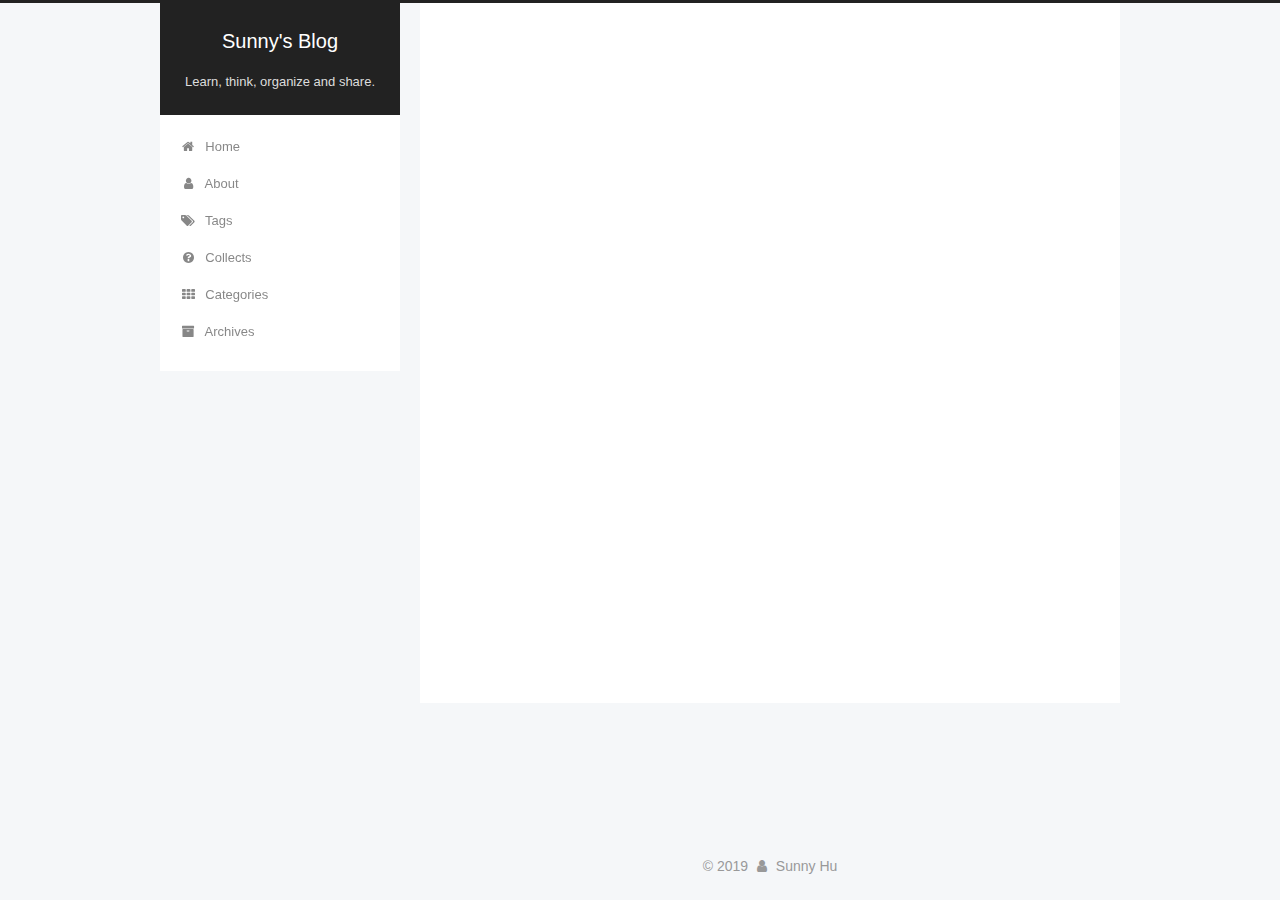
<file: archives/2019/index.html>
<!DOCTYPE html>



  


<html class="theme-next pisces use-motion" lang="en">
<head><meta name="generator" content="Hexo 3.8.0">
  <meta charset="UTF-8">
<meta http-equiv="X-UA-Compatible" content="IE=edge">
<meta name="viewport" content="width=device-width, initial-scale=1, maximum-scale=1">
<meta name="theme-color" content="#222">









<meta http-equiv="Cache-Control" content="no-transform">
<meta http-equiv="Cache-Control" content="no-siteapp">
















  
  
  <link href="/lib/fancybox/source/jquery.fancybox.css?v=2.1.5" rel="stylesheet" type="text/css">







<link href="/lib/font-awesome/css/font-awesome.min.css?v=4.6.2" rel="stylesheet" type="text/css">

<link href="/css/main.css?v=5.1.4" rel="stylesheet" type="text/css">


  <link rel="apple-touch-icon" sizes="180x180" href="/images/apple-touch-icon-next.png?v=5.1.4">


  <link rel="icon" type="image/png" sizes="32x32" href="/images/favicon-32x32-next.png?v=5.1.4">


  <link rel="icon" type="image/png" sizes="16x16" href="/images/favicon-16x16-next.png?v=5.1.4">


  <link rel="mask-icon" href="/images/logo.svg?v=5.1.4" color="#222">





  <meta name="keywords" content="Hexo, NexT">










<meta name="keywords" content="CS, software, time managing">
<meta property="og:type" content="website">
<meta property="og:title" content="Sunny&#39;s Blog">
<meta property="og:url" content="https://shshsunny.github.io/archives/2019/index.html">
<meta property="og:site_name" content="Sunny&#39;s Blog">
<meta property="og:locale" content="en">
<meta name="twitter:card" content="summary">
<meta name="twitter:title" content="Sunny&#39;s Blog">



<script type="text/javascript" id="hexo.configurations">
  var NexT = window.NexT || {};
  var CONFIG = {
    root: '/',
    scheme: 'Pisces',
    version: '5.1.4',
    sidebar: {"position":"left","display":"post","offset":12,"b2t":false,"scrollpercent":false,"onmobile":false},
    fancybox: true,
    tabs: true,
    motion: {"enable":true,"async":false,"transition":{"post_block":"fadeIn","post_header":"slideDownIn","post_body":"slideDownIn","coll_header":"slideLeftIn","sidebar":"slideUpIn"}},
    duoshuo: {
      userId: '0',
      author: 'Author'
    },
    algolia: {
      applicationID: '',
      apiKey: '',
      indexName: '',
      hits: {"per_page":10},
      labels: {"input_placeholder":"Search for Posts","hits_empty":"We didn't find any results for the search: ${query}","hits_stats":"${hits} results found in ${time} ms"}
    }
  };
</script>



  <link rel="canonical" href="https://shshsunny.github.io/archives/2019/">





  <title>Archive | Sunny's Blog</title>
  








</head>

<body itemscope="" itemtype="http://schema.org/WebPage" lang="en">

  
  
    
  

  <div class="container sidebar-position-left page-archive">
    <div class="headband"></div>

    <header id="header" class="header" itemscope="" itemtype="http://schema.org/WPHeader">
      <div class="header-inner"><div class="site-brand-wrapper">
  <div class="site-meta ">
    

    <div class="custom-logo-site-title">
      <a href="/" class="brand" rel="start">
        <span class="logo-line-before"><i></i></span>
        <span class="site-title">Sunny's Blog</span>
        <span class="logo-line-after"><i></i></span>
      </a>
    </div>
      
        <p class="site-subtitle">Learn, think, organize and share.</p>
      
  </div>

  <div class="site-nav-toggle">
    <button>
      <span class="btn-bar"></span>
      <span class="btn-bar"></span>
      <span class="btn-bar"></span>
    </button>
  </div>
</div>

<nav class="site-nav">
  

  
    <ul id="menu" class="menu">
      
        
        <li class="menu-item menu-item-home">
          <a href="/" rel="section">
            
              <i class="menu-item-icon fa fa-fw fa-home"></i> <br>
            
            Home
          </a>
        </li>
      
        
        <li class="menu-item menu-item-about">
          <a href="/about/" rel="section">
            
              <i class="menu-item-icon fa fa-fw fa-user"></i> <br>
            
            About
          </a>
        </li>
      
        
        <li class="menu-item menu-item-tags">
          <a href="/tags/" rel="section">
            
              <i class="menu-item-icon fa fa-fw fa-tags"></i> <br>
            
            Tags
          </a>
        </li>
      
        
        <li class="menu-item menu-item-collects">
          <a href="/collects/" rel="section">
            
              <i class="menu-item-icon fa fa-fw fa-question-circle"></i> <br>
            
            Collects
          </a>
        </li>
      
        
        <li class="menu-item menu-item-categories">
          <a href="/categories/" rel="section">
            
              <i class="menu-item-icon fa fa-fw fa-th"></i> <br>
            
            Categories
          </a>
        </li>
      
        
        <li class="menu-item menu-item-archives">
          <a href="/archives/" rel="section">
            
              <i class="menu-item-icon fa fa-fw fa-archive"></i> <br>
            
            Archives
          </a>
        </li>
      

      
    </ul>
  

  
</nav>



 </div>
    </header>

    <main id="main" class="main">
      <div class="main-inner">
        <div class="content-wrap">
          <div id="content" class="content">
            

  
  
  
  <div class="post-block archive">
    <div id="posts" class="posts-collapse">
      <span class="archive-move-on"></span>

      <span class="archive-page-counter">
        
        
        
          
        
        Um..! 1 post. Keep on posting.
      </span>

      

        
        
        

        
          
          <div class="collection-title">
            <h1 class="archive-year" id="archive-year-2019">2019</h1>
          </div>
        
        

        

  <article class="post post-type-normal" itemscope="" itemtype="http://schema.org/Article">
    <header class="post-header">

      <h2 class="post-title">
        
            <a class="post-title-link" href="/2019/01/01/blog-deployed/" itemprop="url">
              
                <span itemprop="name">Blog deployed</span>
              
            </a>
        
      </h2>

      <div class="post-meta">
        <time class="post-time" itemprop="dateCreated" datetime="2019-01-01T21:34:27+08:00" content="01-01-2019">
          01-01
        </time>
      </div>

    </header>
  </article>



      

    </div>
  </div>
  
  
  

  



          </div>
          


          

        </div>
        
          
  
  <div class="sidebar-toggle">
    <div class="sidebar-toggle-line-wrap">
      <span class="sidebar-toggle-line sidebar-toggle-line-first"></span>
      <span class="sidebar-toggle-line sidebar-toggle-line-middle"></span>
      <span class="sidebar-toggle-line sidebar-toggle-line-last"></span>
    </div>
  </div>

  <aside id="sidebar" class="sidebar">
    
    <div class="sidebar-inner">

      

      

      <section class="site-overview-wrap sidebar-panel sidebar-panel-active">
        <div class="site-overview">
          <div class="site-author motion-element" itemprop="author" itemscope="" itemtype="http://schema.org/Person">
            
              <p class="site-author-name" itemprop="name">Sunny Hu</p>
              <p class="site-description motion-element" itemprop="description"></p>
          </div>

          <nav class="site-state motion-element">

            
              <div class="site-state-item site-state-posts">
              
                <a href="/archives/">
              
                  <span class="site-state-item-count">1</span>
                  <span class="site-state-item-name">posts</span>
                </a>
              </div>
            

            
              
              
              <div class="site-state-item site-state-categories">
                <a href="/categories/index.html">
                  <span class="site-state-item-count">1</span>
                  <span class="site-state-item-name">categories</span>
                </a>
              </div>
            

            

          </nav>

          

          

          
          

          
          

          

        </div>
      </section>

      

      

    </div>
  </aside>


        
      </div>
    </main>

    <footer id="footer" class="footer">
      <div class="footer-inner">
        <div class="copyright">&copy; <span itemprop="copyrightYear">2019</span>
  <span class="with-love">
    <i class="fa fa-user"></i>
  </span>
  <span class="author" itemprop="copyrightHolder">Sunny Hu</span>

  
</div>









        







        
      </div>
    </footer>

    
      <div class="back-to-top">
        <i class="fa fa-arrow-up"></i>
        
      </div>
    

    

  </div>

  

<script type="text/javascript">
  if (Object.prototype.toString.call(window.Promise) !== '[object Function]') {
    window.Promise = null;
  }
</script>









  












  
  
    <script type="text/javascript" src="/lib/jquery/index.js?v=2.1.3"></script>
  

  
  
    <script type="text/javascript" src="/lib/fastclick/lib/fastclick.min.js?v=1.0.6"></script>
  

  
  
    <script type="text/javascript" src="/lib/jquery_lazyload/jquery.lazyload.js?v=1.9.7"></script>
  

  
  
    <script type="text/javascript" src="/lib/velocity/velocity.min.js?v=1.2.1"></script>
  

  
  
    <script type="text/javascript" src="/lib/velocity/velocity.ui.min.js?v=1.2.1"></script>
  

  
  
    <script type="text/javascript" src="/lib/fancybox/source/jquery.fancybox.pack.js?v=2.1.5"></script>
  


  


  <script type="text/javascript" src="/js/src/utils.js?v=5.1.4"></script>

  <script type="text/javascript" src="/js/src/motion.js?v=5.1.4"></script>



  
  


  <script type="text/javascript" src="/js/src/affix.js?v=5.1.4"></script>

  <script type="text/javascript" src="/js/src/schemes/pisces.js?v=5.1.4"></script>



  

  


  <script type="text/javascript" src="/js/src/bootstrap.js?v=5.1.4"></script>



  


  




	





  





  












  





  

  

  

  
  

  

  

  

</body>
</html>
</file>
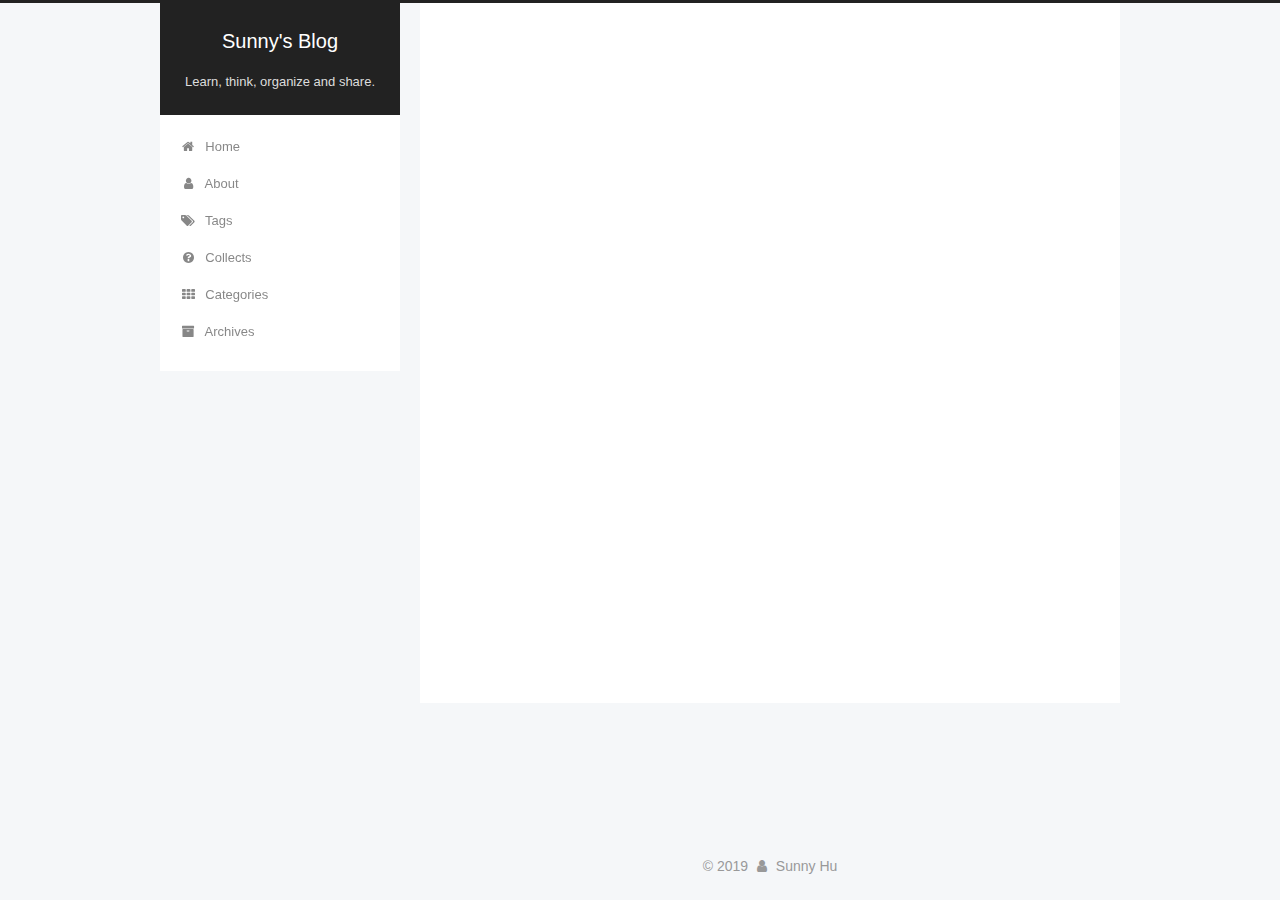
<file: categories/notices/index.html>
<!DOCTYPE html>



  


<html class="theme-next pisces use-motion" lang="en">
<head><meta name="generator" content="Hexo 3.8.0">
  <meta charset="UTF-8">
<meta http-equiv="X-UA-Compatible" content="IE=edge">
<meta name="viewport" content="width=device-width, initial-scale=1, maximum-scale=1">
<meta name="theme-color" content="#222">









<meta http-equiv="Cache-Control" content="no-transform">
<meta http-equiv="Cache-Control" content="no-siteapp">
















  
  
  <link href="/lib/fancybox/source/jquery.fancybox.css?v=2.1.5" rel="stylesheet" type="text/css">







<link href="/lib/font-awesome/css/font-awesome.min.css?v=4.6.2" rel="stylesheet" type="text/css">

<link href="/css/main.css?v=5.1.4" rel="stylesheet" type="text/css">


  <link rel="apple-touch-icon" sizes="180x180" href="/images/apple-touch-icon-next.png?v=5.1.4">


  <link rel="icon" type="image/png" sizes="32x32" href="/images/favicon-32x32-next.png?v=5.1.4">


  <link rel="icon" type="image/png" sizes="16x16" href="/images/favicon-16x16-next.png?v=5.1.4">


  <link rel="mask-icon" href="/images/logo.svg?v=5.1.4" color="#222">





  <meta name="keywords" content="Hexo, NexT">










<meta name="keywords" content="CS, software, time managing">
<meta property="og:type" content="website">
<meta property="og:title" content="Sunny&#39;s Blog">
<meta property="og:url" content="https://shshsunny.github.io/categories/notices/index.html">
<meta property="og:site_name" content="Sunny&#39;s Blog">
<meta property="og:locale" content="en">
<meta name="twitter:card" content="summary">
<meta name="twitter:title" content="Sunny&#39;s Blog">



<script type="text/javascript" id="hexo.configurations">
  var NexT = window.NexT || {};
  var CONFIG = {
    root: '/',
    scheme: 'Pisces',
    version: '5.1.4',
    sidebar: {"position":"left","display":"post","offset":12,"b2t":false,"scrollpercent":false,"onmobile":false},
    fancybox: true,
    tabs: true,
    motion: {"enable":true,"async":false,"transition":{"post_block":"fadeIn","post_header":"slideDownIn","post_body":"slideDownIn","coll_header":"slideLeftIn","sidebar":"slideUpIn"}},
    duoshuo: {
      userId: '0',
      author: 'Author'
    },
    algolia: {
      applicationID: '',
      apiKey: '',
      indexName: '',
      hits: {"per_page":10},
      labels: {"input_placeholder":"Search for Posts","hits_empty":"We didn't find any results for the search: ${query}","hits_stats":"${hits} results found in ${time} ms"}
    }
  };
</script>



  <link rel="canonical" href="https://shshsunny.github.io/categories/notices/">





  <title>Category: notices | Sunny's Blog</title>
  








</head>

<body itemscope="" itemtype="http://schema.org/WebPage" lang="en">

  
  
    
  

  <div class="container sidebar-position-left ">
    <div class="headband"></div>

    <header id="header" class="header" itemscope="" itemtype="http://schema.org/WPHeader">
      <div class="header-inner"><div class="site-brand-wrapper">
  <div class="site-meta ">
    

    <div class="custom-logo-site-title">
      <a href="/" class="brand" rel="start">
        <span class="logo-line-before"><i></i></span>
        <span class="site-title">Sunny's Blog</span>
        <span class="logo-line-after"><i></i></span>
      </a>
    </div>
      
        <p class="site-subtitle">Learn, think, organize and share.</p>
      
  </div>

  <div class="site-nav-toggle">
    <button>
      <span class="btn-bar"></span>
      <span class="btn-bar"></span>
      <span class="btn-bar"></span>
    </button>
  </div>
</div>

<nav class="site-nav">
  

  
    <ul id="menu" class="menu">
      
        
        <li class="menu-item menu-item-home">
          <a href="/" rel="section">
            
              <i class="menu-item-icon fa fa-fw fa-home"></i> <br>
            
            Home
          </a>
        </li>
      
        
        <li class="menu-item menu-item-about">
          <a href="/about/" rel="section">
            
              <i class="menu-item-icon fa fa-fw fa-user"></i> <br>
            
            About
          </a>
        </li>
      
        
        <li class="menu-item menu-item-tags">
          <a href="/tags/" rel="section">
            
              <i class="menu-item-icon fa fa-fw fa-tags"></i> <br>
            
            Tags
          </a>
        </li>
      
        
        <li class="menu-item menu-item-collects">
          <a href="/collects/" rel="section">
            
              <i class="menu-item-icon fa fa-fw fa-question-circle"></i> <br>
            
            Collects
          </a>
        </li>
      
        
        <li class="menu-item menu-item-categories">
          <a href="/categories/" rel="section">
            
              <i class="menu-item-icon fa fa-fw fa-th"></i> <br>
            
            Categories
          </a>
        </li>
      
        
        <li class="menu-item menu-item-archives">
          <a href="/archives/" rel="section">
            
              <i class="menu-item-icon fa fa-fw fa-archive"></i> <br>
            
            Archives
          </a>
        </li>
      

      
    </ul>
  

  
</nav>



 </div>
    </header>

    <main id="main" class="main">
      <div class="main-inner">
        <div class="content-wrap">
          <div id="content" class="content">
            

  
  
  
  <div class="post-block category">

    <div id="posts" class="posts-collapse">
      <div class="collection-title">
        <h1>notices<small>Category</small>
        </h1>
      </div>

      
        

  <article class="post post-type-normal" itemscope="" itemtype="http://schema.org/Article">
    <header class="post-header">

      <h2 class="post-title">
        
            <a class="post-title-link" href="/2019/01/01/blog-deployed/" itemprop="url">
              
                <span itemprop="name">Blog deployed</span>
              
            </a>
        
      </h2>

      <div class="post-meta">
        <time class="post-time" itemprop="dateCreated" datetime="2019-01-01T21:34:27+08:00" content="01-01-2019">
          01-01
        </time>
      </div>

    </header>
  </article>


      
    </div>

  </div>
  
  
  

  



          </div>
          


          

        </div>
        
          
  
  <div class="sidebar-toggle">
    <div class="sidebar-toggle-line-wrap">
      <span class="sidebar-toggle-line sidebar-toggle-line-first"></span>
      <span class="sidebar-toggle-line sidebar-toggle-line-middle"></span>
      <span class="sidebar-toggle-line sidebar-toggle-line-last"></span>
    </div>
  </div>

  <aside id="sidebar" class="sidebar">
    
    <div class="sidebar-inner">

      

      

      <section class="site-overview-wrap sidebar-panel sidebar-panel-active">
        <div class="site-overview">
          <div class="site-author motion-element" itemprop="author" itemscope="" itemtype="http://schema.org/Person">
            
              <p class="site-author-name" itemprop="name">Sunny Hu</p>
              <p class="site-description motion-element" itemprop="description"></p>
          </div>

          <nav class="site-state motion-element">

            
              <div class="site-state-item site-state-posts">
              
                <a href="/archives/">
              
                  <span class="site-state-item-count">1</span>
                  <span class="site-state-item-name">posts</span>
                </a>
              </div>
            

            
              
              
              <div class="site-state-item site-state-categories">
                <a href="/categories/index.html">
                  <span class="site-state-item-count">1</span>
                  <span class="site-state-item-name">categories</span>
                </a>
              </div>
            

            

          </nav>

          

          

          
          

          
          

          

        </div>
      </section>

      

      

    </div>
  </aside>


        
      </div>
    </main>

    <footer id="footer" class="footer">
      <div class="footer-inner">
        <div class="copyright">&copy; <span itemprop="copyrightYear">2019</span>
  <span class="with-love">
    <i class="fa fa-user"></i>
  </span>
  <span class="author" itemprop="copyrightHolder">Sunny Hu</span>

  
</div>









        







        
      </div>
    </footer>

    
      <div class="back-to-top">
        <i class="fa fa-arrow-up"></i>
        
      </div>
    

    

  </div>

  

<script type="text/javascript">
  if (Object.prototype.toString.call(window.Promise) !== '[object Function]') {
    window.Promise = null;
  }
</script>









  












  
  
    <script type="text/javascript" src="/lib/jquery/index.js?v=2.1.3"></script>
  

  
  
    <script type="text/javascript" src="/lib/fastclick/lib/fastclick.min.js?v=1.0.6"></script>
  

  
  
    <script type="text/javascript" src="/lib/jquery_lazyload/jquery.lazyload.js?v=1.9.7"></script>
  

  
  
    <script type="text/javascript" src="/lib/velocity/velocity.min.js?v=1.2.1"></script>
  

  
  
    <script type="text/javascript" src="/lib/velocity/velocity.ui.min.js?v=1.2.1"></script>
  

  
  
    <script type="text/javascript" src="/lib/fancybox/source/jquery.fancybox.pack.js?v=2.1.5"></script>
  


  


  <script type="text/javascript" src="/js/src/utils.js?v=5.1.4"></script>

  <script type="text/javascript" src="/js/src/motion.js?v=5.1.4"></script>



  
  


  <script type="text/javascript" src="/js/src/affix.js?v=5.1.4"></script>

  <script type="text/javascript" src="/js/src/schemes/pisces.js?v=5.1.4"></script>



  

  


  <script type="text/javascript" src="/js/src/bootstrap.js?v=5.1.4"></script>



  


  




	





  





  












  





  

  

  

  
  

  

  

  

</body>
</html>
</file>
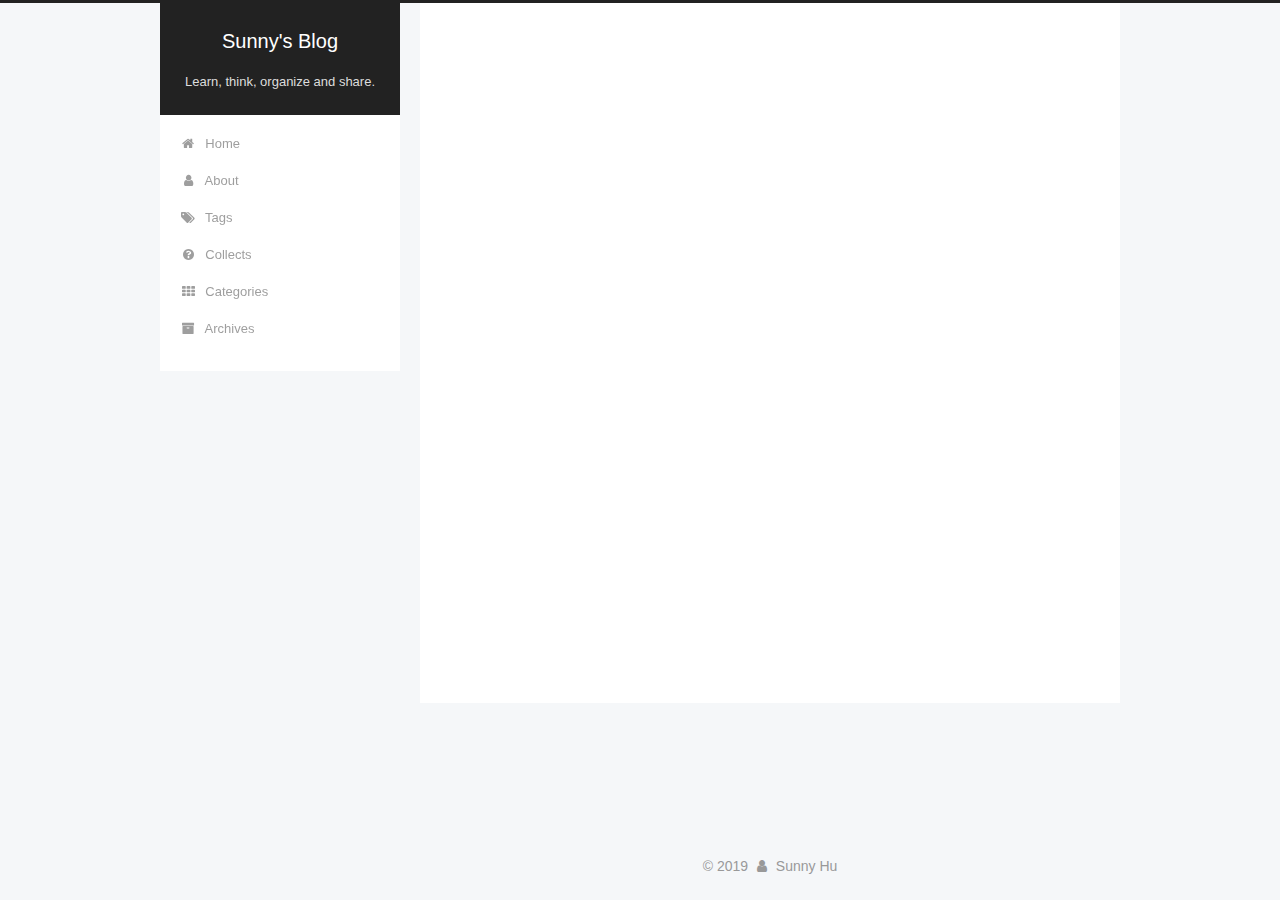
<file: archives/2019/01/index.html>
<!DOCTYPE html>



  


<html class="theme-next pisces use-motion" lang="en">
<head><meta name="generator" content="Hexo 3.8.0">
  <meta charset="UTF-8">
<meta http-equiv="X-UA-Compatible" content="IE=edge">
<meta name="viewport" content="width=device-width, initial-scale=1, maximum-scale=1">
<meta name="theme-color" content="#222">









<meta http-equiv="Cache-Control" content="no-transform">
<meta http-equiv="Cache-Control" content="no-siteapp">
















  
  
  <link href="/lib/fancybox/source/jquery.fancybox.css?v=2.1.5" rel="stylesheet" type="text/css">







<link href="/lib/font-awesome/css/font-awesome.min.css?v=4.6.2" rel="stylesheet" type="text/css">

<link href="/css/main.css?v=5.1.4" rel="stylesheet" type="text/css">


  <link rel="apple-touch-icon" sizes="180x180" href="/images/apple-touch-icon-next.png?v=5.1.4">


  <link rel="icon" type="image/png" sizes="32x32" href="/images/favicon-32x32-next.png?v=5.1.4">


  <link rel="icon" type="image/png" sizes="16x16" href="/images/favicon-16x16-next.png?v=5.1.4">


  <link rel="mask-icon" href="/images/logo.svg?v=5.1.4" color="#222">





  <meta name="keywords" content="Hexo, NexT">










<meta name="keywords" content="CS, software, time managing">
<meta property="og:type" content="website">
<meta property="og:title" content="Sunny&#39;s Blog">
<meta property="og:url" content="https://shshsunny.github.io/archives/2019/01/index.html">
<meta property="og:site_name" content="Sunny&#39;s Blog">
<meta property="og:locale" content="en">
<meta name="twitter:card" content="summary">
<meta name="twitter:title" content="Sunny&#39;s Blog">



<script type="text/javascript" id="hexo.configurations">
  var NexT = window.NexT || {};
  var CONFIG = {
    root: '/',
    scheme: 'Pisces',
    version: '5.1.4',
    sidebar: {"position":"left","display":"post","offset":12,"b2t":false,"scrollpercent":false,"onmobile":false},
    fancybox: true,
    tabs: true,
    motion: {"enable":true,"async":false,"transition":{"post_block":"fadeIn","post_header":"slideDownIn","post_body":"slideDownIn","coll_header":"slideLeftIn","sidebar":"slideUpIn"}},
    duoshuo: {
      userId: '0',
      author: 'Author'
    },
    algolia: {
      applicationID: '',
      apiKey: '',
      indexName: '',
      hits: {"per_page":10},
      labels: {"input_placeholder":"Search for Posts","hits_empty":"We didn't find any results for the search: ${query}","hits_stats":"${hits} results found in ${time} ms"}
    }
  };
</script>



  <link rel="canonical" href="https://shshsunny.github.io/archives/2019/01/">





  <title>Archive | Sunny's Blog</title>
  








</head>

<body itemscope="" itemtype="http://schema.org/WebPage" lang="en">

  
  
    
  

  <div class="container sidebar-position-left page-archive">
    <div class="headband"></div>

    <header id="header" class="header" itemscope="" itemtype="http://schema.org/WPHeader">
      <div class="header-inner"><div class="site-brand-wrapper">
  <div class="site-meta ">
    

    <div class="custom-logo-site-title">
      <a href="/" class="brand" rel="start">
        <span class="logo-line-before"><i></i></span>
        <span class="site-title">Sunny's Blog</span>
        <span class="logo-line-after"><i></i></span>
      </a>
    </div>
      
        <p class="site-subtitle">Learn, think, organize and share.</p>
      
  </div>

  <div class="site-nav-toggle">
    <button>
      <span class="btn-bar"></span>
      <span class="btn-bar"></span>
      <span class="btn-bar"></span>
    </button>
  </div>
</div>

<nav class="site-nav">
  

  
    <ul id="menu" class="menu">
      
        
        <li class="menu-item menu-item-home">
          <a href="/" rel="section">
            
              <i class="menu-item-icon fa fa-fw fa-home"></i> <br>
            
            Home
          </a>
        </li>
      
        
        <li class="menu-item menu-item-about">
          <a href="/about/" rel="section">
            
              <i class="menu-item-icon fa fa-fw fa-user"></i> <br>
            
            About
          </a>
        </li>
      
        
        <li class="menu-item menu-item-tags">
          <a href="/tags/" rel="section">
            
              <i class="menu-item-icon fa fa-fw fa-tags"></i> <br>
            
            Tags
          </a>
        </li>
      
        
        <li class="menu-item menu-item-collects">
          <a href="/collects/" rel="section">
            
              <i class="menu-item-icon fa fa-fw fa-question-circle"></i> <br>
            
            Collects
          </a>
        </li>
      
        
        <li class="menu-item menu-item-categories">
          <a href="/categories/" rel="section">
            
              <i class="menu-item-icon fa fa-fw fa-th"></i> <br>
            
            Categories
          </a>
        </li>
      
        
        <li class="menu-item menu-item-archives">
          <a href="/archives/" rel="section">
            
              <i class="menu-item-icon fa fa-fw fa-archive"></i> <br>
            
            Archives
          </a>
        </li>
      

      
    </ul>
  

  
</nav>



 </div>
    </header>

    <main id="main" class="main">
      <div class="main-inner">
        <div class="content-wrap">
          <div id="content" class="content">
            

  
  
  
  <div class="post-block archive">
    <div id="posts" class="posts-collapse">
      <span class="archive-move-on"></span>

      <span class="archive-page-counter">
        
        
        
          
        
        Um..! 1 post. Keep on posting.
      </span>

      

        
        
        

        
          
          <div class="collection-title">
            <h1 class="archive-year" id="archive-year-2019">2019</h1>
          </div>
        
        

        

  <article class="post post-type-normal" itemscope="" itemtype="http://schema.org/Article">
    <header class="post-header">

      <h2 class="post-title">
        
            <a class="post-title-link" href="/2019/01/01/blog-deployed/" itemprop="url">
              
                <span itemprop="name">Blog deployed</span>
              
            </a>
        
      </h2>

      <div class="post-meta">
        <time class="post-time" itemprop="dateCreated" datetime="2019-01-01T21:34:27+08:00" content="01-01-2019">
          01-01
        </time>
      </div>

    </header>
  </article>



      

    </div>
  </div>
  
  
  

  



          </div>
          


          

        </div>
        
          
  
  <div class="sidebar-toggle">
    <div class="sidebar-toggle-line-wrap">
      <span class="sidebar-toggle-line sidebar-toggle-line-first"></span>
      <span class="sidebar-toggle-line sidebar-toggle-line-middle"></span>
      <span class="sidebar-toggle-line sidebar-toggle-line-last"></span>
    </div>
  </div>

  <aside id="sidebar" class="sidebar">
    
    <div class="sidebar-inner">

      

      

      <section class="site-overview-wrap sidebar-panel sidebar-panel-active">
        <div class="site-overview">
          <div class="site-author motion-element" itemprop="author" itemscope="" itemtype="http://schema.org/Person">
            
              <p class="site-author-name" itemprop="name">Sunny Hu</p>
              <p class="site-description motion-element" itemprop="description"></p>
          </div>

          <nav class="site-state motion-element">

            
              <div class="site-state-item site-state-posts">
              
                <a href="/archives/">
              
                  <span class="site-state-item-count">1</span>
                  <span class="site-state-item-name">posts</span>
                </a>
              </div>
            

            
              
              
              <div class="site-state-item site-state-categories">
                <a href="/categories/index.html">
                  <span class="site-state-item-count">1</span>
                  <span class="site-state-item-name">categories</span>
                </a>
              </div>
            

            

          </nav>

          

          

          
          

          
          

          

        </div>
      </section>

      

      

    </div>
  </aside>


        
      </div>
    </main>

    <footer id="footer" class="footer">
      <div class="footer-inner">
        <div class="copyright">&copy; <span itemprop="copyrightYear">2019</span>
  <span class="with-love">
    <i class="fa fa-user"></i>
  </span>
  <span class="author" itemprop="copyrightHolder">Sunny Hu</span>

  
</div>









        







        
      </div>
    </footer>

    
      <div class="back-to-top">
        <i class="fa fa-arrow-up"></i>
        
      </div>
    

    

  </div>

  

<script type="text/javascript">
  if (Object.prototype.toString.call(window.Promise) !== '[object Function]') {
    window.Promise = null;
  }
</script>









  












  
  
    <script type="text/javascript" src="/lib/jquery/index.js?v=2.1.3"></script>
  

  
  
    <script type="text/javascript" src="/lib/fastclick/lib/fastclick.min.js?v=1.0.6"></script>
  

  
  
    <script type="text/javascript" src="/lib/jquery_lazyload/jquery.lazyload.js?v=1.9.7"></script>
  

  
  
    <script type="text/javascript" src="/lib/velocity/velocity.min.js?v=1.2.1"></script>
  

  
  
    <script type="text/javascript" src="/lib/velocity/velocity.ui.min.js?v=1.2.1"></script>
  

  
  
    <script type="text/javascript" src="/lib/fancybox/source/jquery.fancybox.pack.js?v=2.1.5"></script>
  


  


  <script type="text/javascript" src="/js/src/utils.js?v=5.1.4"></script>

  <script type="text/javascript" src="/js/src/motion.js?v=5.1.4"></script>



  
  


  <script type="text/javascript" src="/js/src/affix.js?v=5.1.4"></script>

  <script type="text/javascript" src="/js/src/schemes/pisces.js?v=5.1.4"></script>



  

  


  <script type="text/javascript" src="/js/src/bootstrap.js?v=5.1.4"></script>



  


  




	





  





  












  





  

  

  

  
  

  

  

  

</body>
</html>
</file>
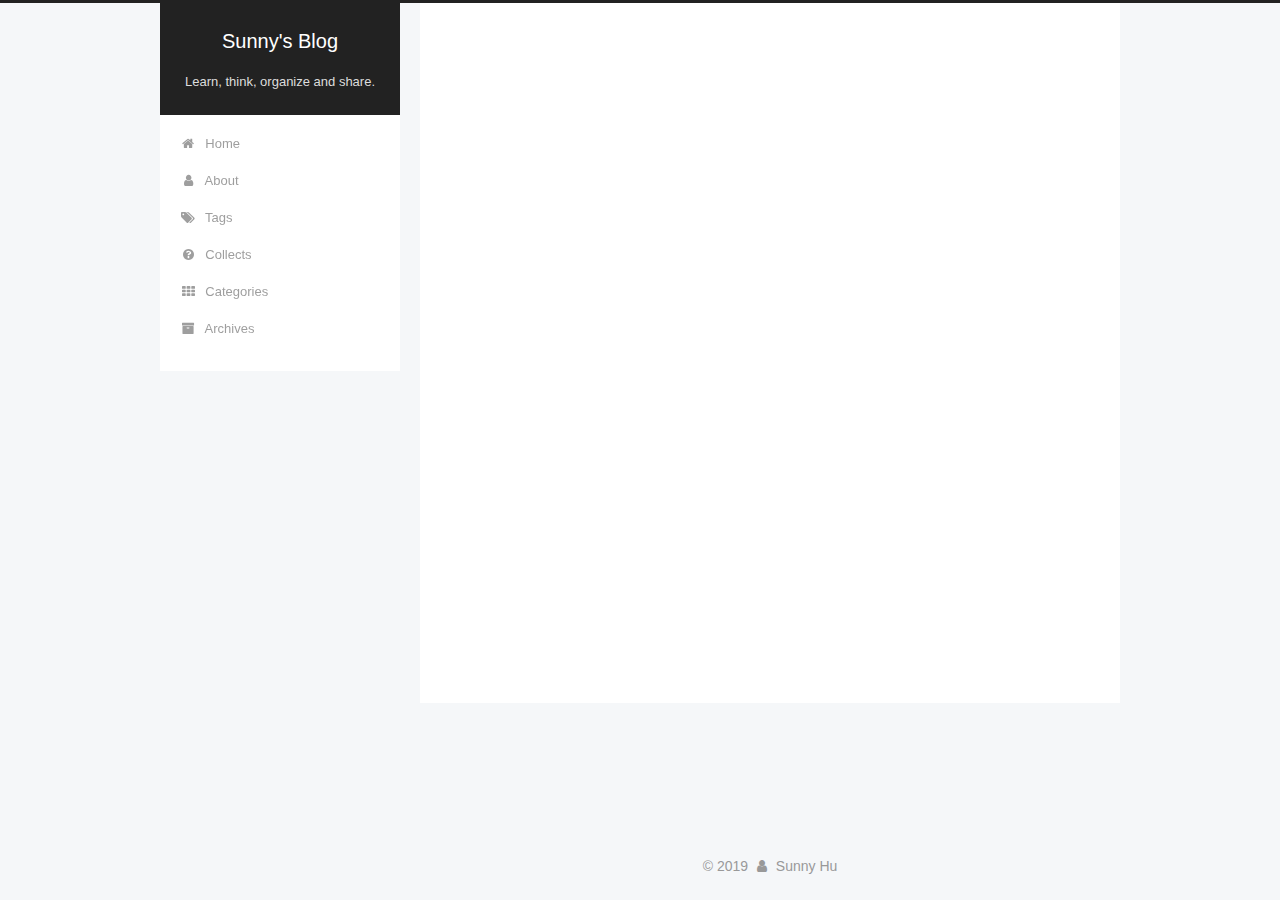
<file: 2019/01/01/blog-deployed/index.html>
<!DOCTYPE html>



  


<html class="theme-next pisces use-motion" lang="en">
<head><meta name="generator" content="Hexo 3.8.0">
  <meta charset="UTF-8">
<meta http-equiv="X-UA-Compatible" content="IE=edge">
<meta name="viewport" content="width=device-width, initial-scale=1, maximum-scale=1">
<meta name="theme-color" content="#222">









<meta http-equiv="Cache-Control" content="no-transform">
<meta http-equiv="Cache-Control" content="no-siteapp">
















  
  
  <link href="/lib/fancybox/source/jquery.fancybox.css?v=2.1.5" rel="stylesheet" type="text/css">







<link href="/lib/font-awesome/css/font-awesome.min.css?v=4.6.2" rel="stylesheet" type="text/css">

<link href="/css/main.css?v=5.1.4" rel="stylesheet" type="text/css">


  <link rel="apple-touch-icon" sizes="180x180" href="/images/apple-touch-icon-next.png?v=5.1.4">


  <link rel="icon" type="image/png" sizes="32x32" href="/images/favicon-32x32-next.png?v=5.1.4">


  <link rel="icon" type="image/png" sizes="16x16" href="/images/favicon-16x16-next.png?v=5.1.4">


  <link rel="mask-icon" href="/images/logo.svg?v=5.1.4" color="#222">





  <meta name="keywords" content="Hexo, NexT">










<meta name="description" content="Congratulations! Today my blog is successfully, completely deployed.">
<meta name="keywords" content="CS, software, time managing">
<meta property="og:type" content="article">
<meta property="og:title" content="Blog deployed">
<meta property="og:url" content="https://shshsunny.github.io/2019/01/01/blog-deployed/index.html">
<meta property="og:site_name" content="Sunny&#39;s Blog">
<meta property="og:description" content="Congratulations! Today my blog is successfully, completely deployed.">
<meta property="og:locale" content="en">
<meta property="og:updated_time" content="2019-01-14T13:36:20.184Z">
<meta name="twitter:card" content="summary">
<meta name="twitter:title" content="Blog deployed">
<meta name="twitter:description" content="Congratulations! Today my blog is successfully, completely deployed.">



<script type="text/javascript" id="hexo.configurations">
  var NexT = window.NexT || {};
  var CONFIG = {
    root: '/',
    scheme: 'Pisces',
    version: '5.1.4',
    sidebar: {"position":"left","display":"post","offset":12,"b2t":false,"scrollpercent":false,"onmobile":false},
    fancybox: true,
    tabs: true,
    motion: {"enable":true,"async":false,"transition":{"post_block":"fadeIn","post_header":"slideDownIn","post_body":"slideDownIn","coll_header":"slideLeftIn","sidebar":"slideUpIn"}},
    duoshuo: {
      userId: '0',
      author: 'Author'
    },
    algolia: {
      applicationID: '',
      apiKey: '',
      indexName: '',
      hits: {"per_page":10},
      labels: {"input_placeholder":"Search for Posts","hits_empty":"We didn't find any results for the search: ${query}","hits_stats":"${hits} results found in ${time} ms"}
    }
  };
</script>



  <link rel="canonical" href="https://shshsunny.github.io/2019/01/01/blog-deployed/">





  <title>Blog deployed | Sunny's Blog</title>
  








</head>

<body itemscope="" itemtype="http://schema.org/WebPage" lang="en">

  
  
    
  

  <div class="container sidebar-position-left page-post-detail">
    <div class="headband"></div>

    <header id="header" class="header" itemscope="" itemtype="http://schema.org/WPHeader">
      <div class="header-inner"><div class="site-brand-wrapper">
  <div class="site-meta ">
    

    <div class="custom-logo-site-title">
      <a href="/" class="brand" rel="start">
        <span class="logo-line-before"><i></i></span>
        <span class="site-title">Sunny's Blog</span>
        <span class="logo-line-after"><i></i></span>
      </a>
    </div>
      
        <p class="site-subtitle">Learn, think, organize and share.</p>
      
  </div>

  <div class="site-nav-toggle">
    <button>
      <span class="btn-bar"></span>
      <span class="btn-bar"></span>
      <span class="btn-bar"></span>
    </button>
  </div>
</div>

<nav class="site-nav">
  

  
    <ul id="menu" class="menu">
      
        
        <li class="menu-item menu-item-home">
          <a href="/" rel="section">
            
              <i class="menu-item-icon fa fa-fw fa-home"></i> <br>
            
            Home
          </a>
        </li>
      
        
        <li class="menu-item menu-item-about">
          <a href="/about/" rel="section">
            
              <i class="menu-item-icon fa fa-fw fa-user"></i> <br>
            
            About
          </a>
        </li>
      
        
        <li class="menu-item menu-item-tags">
          <a href="/tags/" rel="section">
            
              <i class="menu-item-icon fa fa-fw fa-tags"></i> <br>
            
            Tags
          </a>
        </li>
      
        
        <li class="menu-item menu-item-collects">
          <a href="/collects/" rel="section">
            
              <i class="menu-item-icon fa fa-fw fa-question-circle"></i> <br>
            
            Collects
          </a>
        </li>
      
        
        <li class="menu-item menu-item-categories">
          <a href="/categories/" rel="section">
            
              <i class="menu-item-icon fa fa-fw fa-th"></i> <br>
            
            Categories
          </a>
        </li>
      
        
        <li class="menu-item menu-item-archives">
          <a href="/archives/" rel="section">
            
              <i class="menu-item-icon fa fa-fw fa-archive"></i> <br>
            
            Archives
          </a>
        </li>
      

      
    </ul>
  

  
</nav>



 </div>
    </header>

    <main id="main" class="main">
      <div class="main-inner">
        <div class="content-wrap">
          <div id="content" class="content">
            

  <div id="posts" class="posts-expand">
    

  

  
  
  

  <article class="post post-type-normal" itemscope="" itemtype="http://schema.org/Article">
  
  
  
  <div class="post-block">
    <link itemprop="mainEntityOfPage" href="https://shshsunny.github.io/2019/01/01/blog-deployed/">

    <span hidden itemprop="author" itemscope="" itemtype="http://schema.org/Person">
      <meta itemprop="name" content="Sunny Hu">
      <meta itemprop="description" content="">
      <meta itemprop="image" content="/images/avatar.gif">
    </span>

    <span hidden itemprop="publisher" itemscope="" itemtype="http://schema.org/Organization">
      <meta itemprop="name" content="Sunny's Blog">
    </span>

    
      <header class="post-header">

        
        
          <h1 class="post-title" itemprop="name headline">Blog deployed</h1>
        

        <div class="post-meta">
          <span class="post-time">
            
              <span class="post-meta-item-icon">
                <i class="fa fa-calendar-o"></i>
              </span>
              
                <span class="post-meta-item-text">Posted on</span>
              
              <time title="Post created" itemprop="dateCreated datePublished" datetime="2019-01-01T21:34:27+08:00">
                01-01-2019
              </time>
            

            

            
          </span>

          
            <span class="post-category">
            
              <span class="post-meta-divider">|</span>
            
              <span class="post-meta-item-icon">
                <i class="fa fa-folder-o"></i>
              </span>
              
                <span class="post-meta-item-text">In</span>
              
              
                <span itemprop="about" itemscope="" itemtype="http://schema.org/Thing">
                  <a href="/categories/notices/" itemprop="url" rel="index">
                    <span itemprop="name">notices</span>
                  </a>
                </span>

                
                
              
            </span>
          

          
            
          

          
          

          

          

          

        </div>
      </header>
    

    
    
    
    <div class="post-body" itemprop="articleBody">

      
      

      
        <p>Congratulations! Today my blog is successfully, completely deployed.</p>

      
    </div>
    
    
    

    

    

    

    <footer class="post-footer">
      

      
      
      

      

      
      
    </footer>
  </div>
  
  
  
  </article>



    <div class="post-spread">
      
    </div>
  </div>


          </div>
          


          

  



        </div>
        
          
  
  <div class="sidebar-toggle">
    <div class="sidebar-toggle-line-wrap">
      <span class="sidebar-toggle-line sidebar-toggle-line-first"></span>
      <span class="sidebar-toggle-line sidebar-toggle-line-middle"></span>
      <span class="sidebar-toggle-line sidebar-toggle-line-last"></span>
    </div>
  </div>

  <aside id="sidebar" class="sidebar">
    
    <div class="sidebar-inner">

      

      

      <section class="site-overview-wrap sidebar-panel sidebar-panel-active">
        <div class="site-overview">
          <div class="site-author motion-element" itemprop="author" itemscope="" itemtype="http://schema.org/Person">
            
              <p class="site-author-name" itemprop="name">Sunny Hu</p>
              <p class="site-description motion-element" itemprop="description"></p>
          </div>

          <nav class="site-state motion-element">

            
              <div class="site-state-item site-state-posts">
              
                <a href="/archives/">
              
                  <span class="site-state-item-count">1</span>
                  <span class="site-state-item-name">posts</span>
                </a>
              </div>
            

            
              
              
              <div class="site-state-item site-state-categories">
                <a href="/categories/index.html">
                  <span class="site-state-item-count">1</span>
                  <span class="site-state-item-name">categories</span>
                </a>
              </div>
            

            

          </nav>

          

          

          
          

          
          

          

        </div>
      </section>

      

      

    </div>
  </aside>


        
      </div>
    </main>

    <footer id="footer" class="footer">
      <div class="footer-inner">
        <div class="copyright">&copy; <span itemprop="copyrightYear">2019</span>
  <span class="with-love">
    <i class="fa fa-user"></i>
  </span>
  <span class="author" itemprop="copyrightHolder">Sunny Hu</span>

  
</div>









        







        
      </div>
    </footer>

    
      <div class="back-to-top">
        <i class="fa fa-arrow-up"></i>
        
      </div>
    

    

  </div>

  

<script type="text/javascript">
  if (Object.prototype.toString.call(window.Promise) !== '[object Function]') {
    window.Promise = null;
  }
</script>









  












  
  
    <script type="text/javascript" src="/lib/jquery/index.js?v=2.1.3"></script>
  

  
  
    <script type="text/javascript" src="/lib/fastclick/lib/fastclick.min.js?v=1.0.6"></script>
  

  
  
    <script type="text/javascript" src="/lib/jquery_lazyload/jquery.lazyload.js?v=1.9.7"></script>
  

  
  
    <script type="text/javascript" src="/lib/velocity/velocity.min.js?v=1.2.1"></script>
  

  
  
    <script type="text/javascript" src="/lib/velocity/velocity.ui.min.js?v=1.2.1"></script>
  

  
  
    <script type="text/javascript" src="/lib/fancybox/source/jquery.fancybox.pack.js?v=2.1.5"></script>
  


  


  <script type="text/javascript" src="/js/src/utils.js?v=5.1.4"></script>

  <script type="text/javascript" src="/js/src/motion.js?v=5.1.4"></script>



  
  


  <script type="text/javascript" src="/js/src/affix.js?v=5.1.4"></script>

  <script type="text/javascript" src="/js/src/schemes/pisces.js?v=5.1.4"></script>



  
  <script type="text/javascript" src="/js/src/scrollspy.js?v=5.1.4"></script>
<script type="text/javascript" src="/js/src/post-details.js?v=5.1.4"></script>



  


  <script type="text/javascript" src="/js/src/bootstrap.js?v=5.1.4"></script>



  


  




	





  





  












  





  

  

  

  
  

  

  

  

</body>
</html>
</file>
<file: css/main.css>
/* normalize.css v3.0.2 | MIT License | git.io/normalize */
html {
  font-family: sans-serif; /* 1 */
  -ms-text-size-adjust: 100%; /* 2 */
  -webkit-text-size-adjust: 100%; /* 2 */
}
body {
  margin: 0;
}
article,
aside,
details,
figcaption,
figure,
footer,
header,
hgroup,
main,
menu,
nav,
section,
summary {
  display: block;
}
audio,
canvas,
progress,
video {
  display: inline-block; /* 1 */
  vertical-align: baseline; /* 2 */
}
audio:not([controls]) {
  display: none;
  height: 0;
}
[hidden],
template {
  display: none;
}
a {
  background-color: transparent;
}
a:active,
a:hover {
  outline: 0;
}
abbr[title] {
  border-bottom: 1px dotted;
}
b,
strong {
  font-weight: bold;
}
dfn {
  font-style: italic;
}
h1 {
  font-size: 2em;
  margin: 0.67em 0;
}
mark {
  background: #ff0;
  color: #000;
}
small {
  font-size: 80%;
}
sub,
sup {
  font-size: 75%;
  line-height: 0;
  position: relative;
  vertical-align: baseline;
}
sup {
  top: -0.5em;
}
sub {
  bottom: -0.25em;
}
img {
  border: 0;
}
svg:not(:root) {
  overflow: hidden;
}
figure {
  margin: 1em 40px;
}
hr {
  -moz-box-sizing: content-box;
  box-sizing: content-box;
  height: 0;
}
pre {
  overflow: auto;
}
code,
kbd,
pre,
samp {
  font-family: monospace, monospace;
  font-size: 1em;
}
button,
input,
optgroup,
select,
textarea {
  color: inherit; /* 1 */
  font: inherit; /* 2 */
  margin: 0; /* 3 */
}
button {
  overflow: visible;
}
button,
select {
  text-transform: none;
}
button,
html input[type="button"],
input[type="reset"],
input[type="submit"] {
  -webkit-appearance: button; /* 2 */
  cursor: pointer; /* 3 */
}
button[disabled],
html input[disabled] {
  cursor: default;
}
button::-moz-focus-inner,
input::-moz-focus-inner {
  border: 0;
  padding: 0;
}
input {
  line-height: normal;
}
input[type="checkbox"],
input[type="radio"] {
  box-sizing: border-box; /* 1 */
  padding: 0; /* 2 */
}
input[type="number"]::-webkit-inner-spin-button,
input[type="number"]::-webkit-outer-spin-button {
  height: auto;
}
input[type="search"] {
  -webkit-appearance: textfield; /* 1 */
  -moz-box-sizing: content-box;
  -webkit-box-sizing: content-box; /* 2 */
  box-sizing: content-box;
}
input[type="search"]::-webkit-search-cancel-button,
input[type="search"]::-webkit-search-decoration {
  -webkit-appearance: none;
}
fieldset {
  border: 1px solid #c0c0c0;
  margin: 0 2px;
  padding: 0.35em 0.625em 0.75em;
}
legend {
  border: 0; /* 1 */
  padding: 0; /* 2 */
}
textarea {
  overflow: auto;
}
optgroup {
  font-weight: bold;
}
table {
  border-collapse: collapse;
  border-spacing: 0;
}
td,
th {
  padding: 0;
}
::selection {
  background: #262a30;
  color: #fff;
}
body {
  position: relative;
  font-family: 'Lato', "PingFang SC", "Microsoft YaHei", sans-serif;
  font-size: 14px;
  line-height: 2;
  color: #555;
  background: #f5f7f9;
}
@media (max-width: 767px) {
  body {
    padding-right: 0 !important;
  }
}
@media (min-width: 768px) and (max-width: 991px) {
  body {
    padding-right: 0 !important;
  }
}
@media (min-width: 1600px) {
  body {
    font-size: 16px;
  }
}
h1,
h2,
h3,
h4,
h5,
h6 {
  margin: 0;
  padding: 0;
  font-weight: bold;
  line-height: 1.5;
  font-family: 'Lato', "PingFang SC", "Microsoft YaHei", sans-serif;
}
h2,
h3,
h4,
h5,
h6 {
  margin: 20px 0 15px;
}
h1 {
  font-size: 22px;
}
@media (max-width: 767px) {
  h1 {
    font-size: 18px;
  }
}
h2 {
  font-size: 20px;
}
@media (max-width: 767px) {
  h2 {
    font-size: 16px;
  }
}
h3 {
  font-size: 18px;
}
@media (max-width: 767px) {
  h3 {
    font-size: 14px;
  }
}
h4 {
  font-size: 16px;
}
@media (max-width: 767px) {
  h4 {
    font-size: 12px;
  }
}
h5 {
  font-size: 14px;
}
@media (max-width: 767px) {
  h5 {
    font-size: 10px;
  }
}
h6 {
  font-size: 12px;
}
@media (max-width: 767px) {
  h6 {
    font-size: 8px;
  }
}
p {
  margin: 0 0 20px 0;
}
a {
  color: #555;
  text-decoration: none;
  outline: none;
  border-bottom: 1px solid #999;
  word-wrap: break-word;
}
a:hover {
  color: #222;
  border-bottom-color: #222;
}
blockquote {
  margin: 0;
  padding: 0;
}
img {
  display: block;
  margin: auto;
  max-width: 100%;
  height: auto;
}
hr {
  margin: 40px 0;
  height: 3px;
  border: none;
  background-color: #ddd;
  background-image: repeating-linear-gradient(-45deg, #fff, #fff 4px, transparent 4px, transparent 8px);
}
blockquote {
  padding: 0 15px;
  color: #666;
  border-left: 4px solid #ddd;
}
blockquote cite::before {
  content: "-";
  padding: 0 5px;
}
dt {
  font-weight: 700;
}
dd {
  margin: 0;
  padding: 0;
}
kbd {
  border: 1px solid #ccc;
  border-radius: 0.2em;
  box-shadow: 0.1em 0.1em 0.2em rgba(0,0,0,0.1);
  background-color: #f9f9f9;
  font-family: inherit;
  background-image: -webkit-linear-gradient(top, #eee, #fff, #eee);
  padding: 0.1em 0.3em;
  white-space: nowrap;
}
.text-left {
  text-align: left;
}
.text-center {
  text-align: center;
}
.text-right {
  text-align: right;
}
.text-justify {
  text-align: justify;
}
.text-nowrap {
  white-space: nowrap;
}
.text-lowercase {
  text-transform: lowercase;
}
.text-uppercase {
  text-transform: uppercase;
}
.text-capitalize {
  text-transform: capitalize;
}
.center-block {
  display: block;
  margin-left: auto;
  margin-right: auto;
}
.clearfix:before,
.clearfix:after {
  content: " ";
  display: table;
}
.clearfix:after {
  clear: both;
}
.pullquote {
  width: 45%;
}
.pullquote.left {
  float: left;
  margin-left: 5px;
  margin-right: 10px;
}
.pullquote.right {
  float: right;
  margin-left: 10px;
  margin-right: 5px;
}
.affix.affix.affix {
  position: fixed;
}
.translation {
  margin-top: -20px;
  font-size: 14px;
  color: #999;
}
.scrollbar-measure {
  width: 100px;
  height: 100px;
  overflow: scroll;
  position: absolute;
  top: -9999px;
}
.use-motion .motion-element {
  opacity: 0;
}
table {
  margin: 20px 0;
  width: 100%;
  border-collapse: collapse;
  border-spacing: 0;
  border: 1px solid #ddd;
  font-size: 14px;
  table-layout: fixed;
  word-wrap: break-all;
}
table>tbody>tr:nth-of-type(odd) {
  background-color: #f9f9f9;
}
table>tbody>tr:hover {
  background-color: #f5f5f5;
}
caption,
th,
td {
  padding: 8px;
  text-align: left;
  vertical-align: middle;
  font-weight: normal;
}
th,
td {
  border-bottom: 3px solid #ddd;
  border-right: 1px solid #eee;
}
th {
  padding-bottom: 10px;
  font-weight: 700;
}
td {
  border-bottom-width: 1px;
}
html,
body {
  height: 100%;
}
.container {
  position: relative;
  min-height: 100%;
}
.header-inner {
  margin: 0 auto;
  padding: 100px 0 70px;
  width: 700px;
}
@media (min-width: 1600px) {
  .container .header-inner {
    width: 900px;
  }
}
.main {
  padding-bottom: 150px;
}
.main-inner {
  margin: 0 auto;
  width: 700px;
}
@media (min-width: 1600px) {
  .container .main-inner {
    width: 900px;
  }
}
.footer {
  position: absolute;
  left: 0;
  bottom: 0;
  width: 100%;
  min-height: 50px;
}
.footer-inner {
  box-sizing: border-box;
  margin: 20px auto;
  width: 700px;
}
@media (min-width: 1600px) {
  .container .footer-inner {
    width: 900px;
  }
}
pre,
.highlight {
  overflow: auto;
  margin: 20px 0;
  padding: 0;
  font-size: 13px;
  color: #4d4d4c;
  background: #f7f7f7;
  line-height: 1.6;
}
pre,
code {
  font-family: consolas, Menlo, "PingFang SC", "Microsoft YaHei", monospace;
}
code {
  padding: 2px 4px;
  word-wrap: break-word;
  color: #555;
  background: #eee;
  border-radius: 3px;
  font-size: 13px;
}
pre {
  padding: 10px;
}
pre code {
  padding: 0;
  color: #4d4d4c;
  background: none;
  text-shadow: none;
}
.highlight {
  border-radius: 1px;
}
.highlight pre {
  border: none;
  margin: 0;
  padding: 10px 0;
}
.highlight table {
  margin: 0;
  width: auto;
  border: none;
}
.highlight td {
  border: none;
  padding: 0;
}
.highlight figcaption {
  font-size: 1em;
  color: #4d4d4c;
  line-height: 1em;
  margin-bottom: 1em;
}
.highlight figcaption:before,
.highlight figcaption:after {
  content: " ";
  display: table;
}
.highlight figcaption:after {
  clear: both;
}
.highlight figcaption a {
  float: right;
  color: #4d4d4c;
}
.highlight figcaption a:hover {
  border-bottom-color: #4d4d4c;
}
.highlight .gutter pre {
  padding-left: 10px;
  padding-right: 10px;
  color: #869194;
  text-align: right;
  background-color: #eff2f3;
}
.highlight .code pre {
  width: 100%;
  padding-left: 10px;
  padding-right: 10px;
  background-color: #f7f7f7;
}
.highlight .line {
  height: 20px;
}
.gutter {
  -webkit-user-select: none;
  -moz-user-select: none;
  -ms-user-select: none;
  user-select: none;
}
.gist table {
  width: auto;
}
.gist table td {
  border: none;
}
pre .deletion {
  background: #fdd;
}
pre .addition {
  background: #dfd;
}
pre .meta {
  color: #8959a8;
}
pre .comment {
  color: #8e908c;
}
pre .variable,
pre .attribute,
pre .tag,
pre .regexp,
pre .ruby .constant,
pre .xml .tag .title,
pre .xml .pi,
pre .xml .doctype,
pre .html .doctype,
pre .css .id,
pre .css .class,
pre .css .pseudo {
  color: #c82829;
}
pre .number,
pre .preprocessor,
pre .built_in,
pre .literal,
pre .params,
pre .constant,
pre .command {
  color: #f5871f;
}
pre .ruby .class .title,
pre .css .rules .attribute,
pre .string,
pre .value,
pre .inheritance,
pre .header,
pre .ruby .symbol,
pre .xml .cdata,
pre .special,
pre .number,
pre .formula {
  color: #718c00;
}
pre .title,
pre .css .hexcolor {
  color: #3e999f;
}
pre .function,
pre .python .decorator,
pre .python .title,
pre .ruby .function .title,
pre .ruby .title .keyword,
pre .perl .sub,
pre .javascript .title,
pre .coffeescript .title {
  color: #4271ae;
}
pre .keyword,
pre .javascript .function {
  color: #8959a8;
}
.full-image.full-image.full-image.full-image {
  border: none;
  max-width: 100%;
  width: auto;
  margin: 20px auto 25px;
}
@media (min-width: 992px) {
  .full-image.full-image.full-image.full-image {
    max-width: none;
    width: 118%;
    margin: 0 -9%;
  }
}
.blockquote-center,
.page-home .post-type-quote blockquote,
.page-post-detail .post-type-quote blockquote {
  position: relative;
  margin: 40px 0;
  padding: 0;
  border-left: none;
  text-align: center;
}
.blockquote-center::before,
.page-home .post-type-quote blockquote::before,
.page-post-detail .post-type-quote blockquote::before,
.blockquote-center::after,
.page-home .post-type-quote blockquote::after,
.page-post-detail .post-type-quote blockquote::after {
  position: absolute;
  content: ' ';
  display: block;
  width: 100%;
  height: 24px;
  opacity: 0.2;
  background-repeat: no-repeat;
  background-position: 0 -6px;
  background-size: 22px 22px;
}
.blockquote-center::before,
.page-home .post-type-quote blockquote::before,
.page-post-detail .post-type-quote blockquote::before {
  top: -20px;
  background-image: url("../images/quote-l.svg");
  border-top: 1px solid #ccc;
}
.blockquote-center::after,
.page-home .post-type-quote blockquote::after,
.page-post-detail .post-type-quote blockquote::after {
  bottom: -20px;
  background-image: url("../images/quote-r.svg");
  border-bottom: 1px solid #ccc;
  background-position: 100% 8px;
}
.blockquote-center p,
.page-home .post-type-quote blockquote p,
.page-post-detail .post-type-quote blockquote p,
.blockquote-center div,
.page-home .post-type-quote blockquote div,
.page-post-detail .post-type-quote blockquote div {
  text-align: center;
}
.post .post-body .group-picture img {
  box-sizing: border-box;
  padding: 0 3px;
  border: none;
}
.post .group-picture-row {
  overflow: hidden;
  margin-top: 6px;
}
.post .group-picture-row:first-child {
  margin-top: 0;
}
.post .group-picture-column {
  float: left;
}
.page-post-detail .post-body .group-picture-column {
  float: none;
  margin-top: 10px;
  width: auto !important;
}
.page-post-detail .post-body .group-picture-column img {
  margin: 0 auto;
}
.page-archive .group-picture-container {
  overflow: hidden;
}
.page-archive .group-picture-row {
  float: left;
}
.page-archive .group-picture-row:first-child {
  margin-top: 6px;
}
.page-archive .group-picture-column {
  max-width: 150px;
  max-height: 150px;
}
.post-body .note {
  position: relative;
  padding: 15px;
  margin-bottom: 20px;
  border: 1px solid #eee;
  border-left-width: 5px;
  border-radius: 3px;
}
.post-body .note h2,
.post-body .note h3,
.post-body .note h4,
.post-body .note h5,
.post-body .note h6 {
  margin-top: 0;
  margin-bottom: 0;
  border-bottom: initial;
  padding-top: 0 !important;
}
.post-body .note p:first-child,
.post-body .note ul:first-child,
.post-body .note ol:first-child,
.post-body .note table:first-child,
.post-body .note pre:first-child,
.post-body .note blockquote:first-child {
  margin-top: 0;
}
.post-body .note p:last-child,
.post-body .note ul:last-child,
.post-body .note ol:last-child,
.post-body .note table:last-child,
.post-body .note pre:last-child,
.post-body .note blockquote:last-child {
  margin-bottom: 0;
}
.post-body .note.default {
  border-left-color: #777;
}
.post-body .note.default h2,
.post-body .note.default h3,
.post-body .note.default h4,
.post-body .note.default h5,
.post-body .note.default h6 {
  color: #777;
}
.post-body .note.primary {
  border-left-color: #6f42c1;
}
.post-body .note.primary h2,
.post-body .note.primary h3,
.post-body .note.primary h4,
.post-body .note.primary h5,
.post-body .note.primary h6 {
  color: #6f42c1;
}
.post-body .note.info {
  border-left-color: #428bca;
}
.post-body .note.info h2,
.post-body .note.info h3,
.post-body .note.info h4,
.post-body .note.info h5,
.post-body .note.info h6 {
  color: #428bca;
}
.post-body .note.success {
  border-left-color: #5cb85c;
}
.post-body .note.success h2,
.post-body .note.success h3,
.post-body .note.success h4,
.post-body .note.success h5,
.post-body .note.success h6 {
  color: #5cb85c;
}
.post-body .note.warning {
  border-left-color: #f0ad4e;
}
.post-body .note.warning h2,
.post-body .note.warning h3,
.post-body .note.warning h4,
.post-body .note.warning h5,
.post-body .note.warning h6 {
  color: #f0ad4e;
}
.post-body .note.danger {
  border-left-color: #d9534f;
}
.post-body .note.danger h2,
.post-body .note.danger h3,
.post-body .note.danger h4,
.post-body .note.danger h5,
.post-body .note.danger h6 {
  color: #d9534f;
}
.post-body .label {
  display: inline;
  padding: 0 2px;
  white-space: nowrap;
}
.post-body .label.default {
  background-color: #f0f0f0;
}
.post-body .label.primary {
  background-color: #efe6f7;
}
.post-body .label.info {
  background-color: #e5f2f8;
}
.post-body .label.success {
  background-color: #e7f4e9;
}
.post-body .label.warning {
  background-color: #fcf6e1;
}
.post-body .label.danger {
  background-color: #fae8eb;
}
.post-body .tabs {
  position: relative;
  display: block;
  margin-bottom: 20px;
  padding-top: 10px;
}
.post-body .tabs ul.nav-tabs {
  margin: 0;
  padding: 0;
  display: flex;
  margin-bottom: -1px;
}
@media (max-width: 413px) {
  .post-body .tabs ul.nav-tabs {
    display: block;
    margin-bottom: 5px;
  }
}
.post-body .tabs ul.nav-tabs li.tab {
  list-style-type: none !important;
  margin: 0 0.25em 0 0;
  border-top: 3px solid transparent;
  border-left: 1px solid transparent;
  border-right: 1px solid transparent;
}
@media (max-width: 413px) {
  .post-body .tabs ul.nav-tabs li.tab {
    margin: initial;
    border-top: 1px solid transparent;
    border-left: 3px solid transparent;
    border-right: 1px solid transparent;
    border-bottom: 1px solid transparent;
  }
}
.post-body .tabs ul.nav-tabs li.tab a {
  outline: 0;
  border-bottom: initial;
  display: block;
  line-height: 1.8em;
  padding: 0.25em 0.75em;
  transition-duration: 0.2s;
  transition-timing-function: ease-out;
  transition-delay: 0s;
}
.post-body .tabs ul.nav-tabs li.tab a i {
  width: 1.285714285714286em;
}
.post-body .tabs ul.nav-tabs li.tab.active {
  border-top: 3px solid #fc6423;
  border-left: 1px solid #ddd;
  border-right: 1px solid #ddd;
  background-color: #fff;
}
@media (max-width: 413px) {
  .post-body .tabs ul.nav-tabs li.tab.active {
    border-top: 1px solid #ddd;
    border-left: 3px solid #fc6423;
    border-right: 1px solid #ddd;
    border-bottom: 1px solid #ddd;
  }
}
.post-body .tabs ul.nav-tabs li.tab.active a {
  cursor: default;
  color: #555;
}
.post-body .tabs .tab-content {
  background-color: #fff;
}
.post-body .tabs .tab-content .tab-pane {
  border: 1px solid #ddd;
  padding: 20px 20px 0 20px;
}
.post-body .tabs .tab-content .tab-pane:not(.active) {
  display: none !important;
}
.post-body .tabs .tab-content .tab-pane.active {
  display: block !important;
}
.btn {
  display: inline-block;
  padding: 0 20px;
  font-size: 14px;
  color: #555;
  background: #fff;
  border: 2px solid #555;
  text-decoration: none;
  border-radius: 2px;
  transition-property: background-color;
  transition-duration: 0.2s;
  transition-timing-function: ease-in-out;
  transition-delay: 0s;
  line-height: 2;
}
.btn:hover {
  border-color: #222;
  color: #fff;
  background: #222;
}
.btn +.btn {
  margin: 0 0 8px 8px;
}
.btn .fa-fw {
  width: 1.285714285714286em;
  text-align: left;
}
.btn-bar {
  display: block;
  width: 22px;
  height: 2px;
  background: #555;
  border-radius: 1px;
}
.btn-bar+.btn-bar {
  margin-top: 4px;
}
.pagination {
  margin: 120px 0 40px;
  text-align: center;
  border-top: 1px solid #eee;
}
.page-number-basic,
.pagination .prev,
.pagination .next,
.pagination .page-number,
.pagination .space {
  display: inline-block;
  position: relative;
  top: -1px;
  margin: 0 10px;
  padding: 0 11px;
}
@media (max-width: 767px) {
  .page-number-basic,
  .pagination .prev,
  .pagination .next,
  .pagination .page-number,
  .pagination .space {
    margin: 0 5px;
  }
}
.pagination .prev,
.pagination .next,
.pagination .page-number {
  border-bottom: 0;
  border-top: 1px solid #eee;
  transition-property: border-color;
  transition-duration: 0.2s;
  transition-timing-function: ease-in-out;
  transition-delay: 0s;
}
.pagination .prev:hover,
.pagination .next:hover,
.pagination .page-number:hover {
  border-top-color: #222;
}
.pagination .space {
  padding: 0;
  margin: 0;
}
.pagination .prev {
  margin-left: 0;
}
.pagination .next {
  margin-right: 0;
}
.pagination .page-number.current {
  color: #fff;
  background: #ccc;
  border-top-color: #ccc;
}
@media (max-width: 767px) {
  .pagination {
    border-top: none;
  }
  .pagination .prev,
  .pagination .next,
  .pagination .page-number {
    margin-bottom: 10px;
    border-top: 0;
    border-bottom: 1px solid #eee;
    padding: 0 10px;
  }
  .pagination .prev:hover,
  .pagination .next:hover,
  .pagination .page-number:hover {
    border-bottom-color: #222;
  }
}
.comments {
  margin: 60px 20px 0;
}
.tag-cloud {
  text-align: center;
}
.tag-cloud a {
  display: inline-block;
  margin: 10px;
}
.back-to-top {
  box-sizing: border-box;
  position: fixed;
  bottom: -100px;
  right: 30px;
  z-index: 1050;
  padding: 0 6px;
  width: 24px;
  background: #222;
  font-size: 12px;
  opacity: 0.6;
  color: #fff;
  cursor: pointer;
  text-align: center;
  -webkit-transform: translateZ(0);
  transition-property: bottom;
  transition-duration: 0.2s;
  transition-timing-function: ease-in-out;
  transition-delay: 0s;
}
@media (min-width: 768px) and (max-width: 991px) {
  .back-to-top {
    display: none !important;
  }
}
@media (max-width: 767px) {
  .back-to-top {
    display: none !important;
  }
}
.back-to-top.back-to-top-on {
  bottom: 30px;
}
.header {
  background: transparent;
}
.header-inner {
  position: relative;
}
.headband {
  height: 3px;
  background: #222;
}
.site-meta {
  margin: 0;
  text-align: center;
}
@media (max-width: 767px) {
  .site-meta {
    text-align: center;
  }
}
.brand {
  position: relative;
  display: inline-block;
  padding: 0 40px;
  color: #fff;
  background: #222;
  border-bottom: none;
}
.brand:hover {
  color: #fff;
}
.logo {
  display: inline-block;
  margin-right: 5px;
  line-height: 36px;
  vertical-align: top;
}
.site-title {
  display: inline-block;
  vertical-align: top;
  line-height: 36px;
  font-size: 20px;
  font-weight: normal;
  font-family: 'Lato', "PingFang SC", "Microsoft YaHei", sans-serif;
}
.site-subtitle {
  margin-top: 10px;
  font-size: 13px;
  color: #ddd;
}
.use-motion .brand {
  opacity: 0;
}
.use-motion .logo,
.use-motion .site-title,
.use-motion .site-subtitle {
  opacity: 0;
  position: relative;
  top: -10px;
}
.site-nav-toggle {
  display: none;
  position: absolute;
  top: 10px;
  left: 10px;
}
@media (max-width: 767px) {
  .site-nav-toggle {
    display: block;
  }
}
.site-nav-toggle button {
  margin-top: 2px;
  padding: 9px 10px;
  background: transparent;
  border: none;
}
@media (max-width: 767px) {
  .site-nav {
    display: none;
    margin: 0 -10px;
    padding: 0 10px;
    clear: both;
    border-top: 1px solid #ddd;
  }
}
@media (min-width: 768px) and (max-width: 991px) {
  .site-nav {
    display: block !important;
  }
}
@media (min-width: 992px) {
  .site-nav {
    display: block !important;
  }
}
.menu {
  margin-top: 20px;
  padding-left: 0;
  text-align: center;
}
.menu .menu-item {
  display: inline-block;
  margin: 0 10px;
  list-style: none;
}
@media screen and (max-width: 767px) {
  .menu .menu-item {
    margin-top: 10px;
  }
}
.menu .menu-item a {
  display: block;
  font-size: 13px;
  line-height: inherit;
  border-bottom: 1px solid transparent;
  transition-property: border-color;
  transition-duration: 0.2s;
  transition-timing-function: ease-in-out;
  transition-delay: 0s;
}
.menu .menu-item a:hover,
.menu-item-active a {
  border-bottom-color: #222;
}
.menu .menu-item .fa {
  margin-right: 5px;
}
.use-motion .menu-item {
  opacity: 0;
}
.post-body {
  font-family: 'Lato', "PingFang SC", "Microsoft YaHei", sans-serif;
}
@media (max-width: 767px) {
  .post-body {
    word-break: break-word;
  }
}
.post-body .fancybox img {
  display: block !important;
  margin: 0 auto;
  cursor: pointer;
  cursor: zoom-in;
  cursor: -webkit-zoom-in;
}
.post-body .image-caption,
.post-body .figure .caption {
  margin: -20px auto 15px;
  text-align: center;
  font-size: 14px;
  color: #999;
  font-weight: bold;
  line-height: 1;
}
.post-sticky-flag {
  display: inline-block;
  font-size: 16px;
  -ms-transform: rotate(30deg);
  -webkit-transform: rotate(30deg);
  -moz-transform: rotate(30deg);
  -ms-transform: rotate(30deg);
  -o-transform: rotate(30deg);
  transform: rotate(30deg);
}
.use-motion .post-block,
.use-motion .pagination,
.use-motion .comments {
  opacity: 0;
}
.use-motion .post-header {
  opacity: 0;
}
.use-motion .post-body {
  opacity: 0;
}
.use-motion .collection-title {
  opacity: 0;
}
.posts-expand {
  padding-top: 40px;
}
@media (max-width: 767px) {
  .posts-expand {
    margin: 0 20px;
  }
  .post-body pre .gutter pre {
    padding-right: 10px;
  }
  .post-body .highlight {
    margin-left: 0px;
    margin-right: 0px;
    padding: 0;
  }
  .post-body .highlight .gutter pre {
    padding-right: 10px;
  }
}
@media (min-width: 992px) {
  .posts-expand .post-body {
    text-align: justify;
  }
}
.posts-expand .post-body h2,
.posts-expand .post-body h3,
.posts-expand .post-body h4,
.posts-expand .post-body h5,
.posts-expand .post-body h6 {
  padding-top: 10px;
}
.posts-expand .post-body h2 .header-anchor,
.posts-expand .post-body h3 .header-anchor,
.posts-expand .post-body h4 .header-anchor,
.posts-expand .post-body h5 .header-anchor,
.posts-expand .post-body h6 .header-anchor {
  float: right;
  margin-left: 10px;
  color: #ccc;
  border-bottom-style: none;
  visibility: hidden;
}
.posts-expand .post-body h2 .header-anchor:hover,
.posts-expand .post-body h3 .header-anchor:hover,
.posts-expand .post-body h4 .header-anchor:hover,
.posts-expand .post-body h5 .header-anchor:hover,
.posts-expand .post-body h6 .header-anchor:hover {
  color: inherit;
}
.posts-expand .post-body h2:hover .header-anchor,
.posts-expand .post-body h3:hover .header-anchor,
.posts-expand .post-body h4:hover .header-anchor,
.posts-expand .post-body h5:hover .header-anchor,
.posts-expand .post-body h6:hover .header-anchor {
  visibility: visible;
}
.posts-expand .post-body ul li {
  list-style: circle;
}
.posts-expand .post-body img {
  box-sizing: border-box;
  margin: auto;
  padding: 3px;
  border: 1px solid #ddd;
}
.posts-expand .post-body .fancybox img {
  margin: 0 auto 25px;
}
@media (max-width: 767px) {
  .posts-collapse {
    margin: 0 20px;
  }
  .posts-collapse .post-title,
  .posts-collapse .post-meta {
    display: block;
    width: auto;
    text-align: left;
  }
}
.posts-collapse {
  position: relative;
  z-index: 1010;
  margin-left: 55px;
}
.posts-collapse::after {
  content: " ";
  position: absolute;
  top: 20px;
  left: 0;
  margin-left: -2px;
  width: 4px;
  height: 100%;
  background: #f5f5f5;
  z-index: -1;
}
@media (max-width: 767px) {
  .posts-collapse {
    margin: 0 20px;
  }
}
.posts-collapse .collection-title {
  position: relative;
  margin: 60px 0;
}
.posts-collapse .collection-title h1,
.posts-collapse .collection-title h2 {
  margin-left: 20px;
}
.posts-collapse .collection-title small {
  color: #bbb;
  margin-left: 5px;
}
.posts-collapse .collection-title::before {
  content: " ";
  position: absolute;
  left: 0;
  top: 50%;
  margin-left: -4px;
  margin-top: -4px;
  width: 8px;
  height: 8px;
  background: #bbb;
  border-radius: 50%;
}
.posts-collapse .post {
  margin: 30px 0;
}
.posts-collapse .post-header {
  position: relative;
  transition-duration: 0.2s;
  transition-timing-function: ease-in-out;
  transition-delay: 0s;
  transition-property: border;
  border-bottom: 1px dashed #ccc;
}
.posts-collapse .post-header::before {
  content: " ";
  position: absolute;
  left: 0;
  top: 12px;
  width: 6px;
  height: 6px;
  margin-left: -4px;
  background: #bbb;
  border-radius: 50%;
  border: 1px solid #fff;
  transition-duration: 0.2s;
  transition-timing-function: ease-in-out;
  transition-delay: 0s;
  transition-property: background;
}
.posts-collapse .post-header:hover {
  border-bottom-color: #666;
}
.posts-collapse .post-header:hover::before {
  background: #222;
}
.posts-collapse .post-meta {
  position: absolute;
  font-size: 12px;
  left: 20px;
  top: 5px;
}
.posts-collapse .post-comments-count {
  display: none;
}
.posts-collapse .post-title {
  margin-left: 60px;
  font-size: 16px;
  font-weight: normal;
  line-height: inherit;
}
.posts-collapse .post-title::after {
  margin-left: 3px;
  opacity: 0.6;
}
.posts-collapse .post-title a {
  color: #666;
  border-bottom: none;
}
.page-home .post-type-quote .post-header,
.page-post-detail .post-type-quote .post-header,
.page-home .post-type-quote .post-tags,
.page-post-detail .post-type-quote .post-tags {
  display: none;
}
.posts-expand .post-title {
  text-align: center;
  word-break: break-word;
  font-weight: 400;
}
.posts-expand .post-title-link {
  display: inline-block;
  position: relative;
  color: #555;
  border-bottom: none;
  line-height: 1.2;
  vertical-align: top;
}
.posts-expand .post-title-link::before {
  content: "";
  position: absolute;
  width: 100%;
  height: 2px;
  bottom: 0;
  left: 0;
  background-color: #000;
  visibility: hidden;
  -webkit-transform: scaleX(0);
  -moz-transform: scaleX(0);
  -ms-transform: scaleX(0);
  -o-transform: scaleX(0);
  transform: scaleX(0);
  transition-duration: 0.2s;
  transition-timing-function: ease-in-out;
  transition-delay: 0s;
}
.posts-expand .post-title-link:hover::before {
  visibility: visible;
  -webkit-transform: scaleX(1);
  -moz-transform: scaleX(1);
  -ms-transform: scaleX(1);
  -o-transform: scaleX(1);
  transform: scaleX(1);
}
.posts-expand .post-title-link .fa {
  font-size: 16px;
}
.posts-expand .post-meta {
  margin: 3px 0 60px 0;
  color: #999;
  font-family: 'Lato', "PingFang SC", "Microsoft YaHei", sans-serif;
  font-size: 12px;
  text-align: center;
}
.posts-expand .post-meta .post-category-list {
  display: inline-block;
  margin: 0;
  padding: 3px;
}
.posts-expand .post-meta .post-category-list-link {
  color: #999;
}
.posts-expand .post-meta .post-description {
  font-size: 14px;
  margin-top: 2px;
}
.post-meta-divider {
  margin: 0 0.5em;
}
.post-meta-item-icon {
  margin-right: 3px;
}
@media (min-width: 768px) and (max-width: 991px) {
  .post-meta-item-icon {
    display: inline-block;
  }
}
@media (max-width: 767px) {
  .post-meta-item-icon {
    display: inline-block;
  }
}
@media (min-width: 768px) and (max-width: 991px) {
  .post-meta-item-text {
    display: none;
  }
}
@media (max-width: 767px) {
  .post-meta-item-text {
    display: none;
  }
}
@media (max-width: 767px) {
  .posts-expand .post-comments-count {
    display: none;
  }
}
.post-button {
  margin-top: 40px;
}
.posts-expand .post-tags {
  margin-top: 40px;
  text-align: center;
}
.posts-expand .post-tags a {
  display: inline-block;
  margin-right: 10px;
  font-size: 13px;
}
.post-nav {
  display: table;
  margin-top: 15px;
  width: 100%;
  border-top: 1px solid #eee;
}
.post-nav-divider {
  display: table-cell;
  width: 10%;
}
.post-nav-item {
  display: table-cell;
  padding: 10px 0 0 0;
  width: 45%;
  vertical-align: top;
}
.post-nav-item a {
  position: relative;
  display: block;
  line-height: 25px;
  font-size: 14px;
  color: #555;
  border-bottom: none;
}
.post-nav-item a:hover {
  color: #222;
  border-bottom: none;
}
.post-nav-item a:active {
  top: 2px;
}
.post-nav-item .fa {
  position: absolute;
  top: 8px;
  left: 0;
  font-size: 12px;
}
.post-nav-next a {
  padding-left: 15px;
}
.post-nav-prev {
  text-align: right;
}
.post-nav-prev a {
  padding-right: 15px;
}
.post-nav-prev .fa {
  right: 0;
  left: auto;
}
.posts-expand .post-eof {
  display: block;
  margin: 80px auto 60px;
  width: 8%;
  height: 1px;
  background: #ccc;
  text-align: center;
}
.post:last-child .post-eof.post-eof.post-eof {
  display: none;
}
.post-gallery {
  display: table;
  table-layout: fixed;
  width: 100%;
  border-collapse: separate;
}
.post-gallery-row {
  display: table-row;
}
.post-gallery .post-gallery-img {
  display: table-cell;
  text-align: center;
  vertical-align: middle;
  border: none;
}
.post-gallery .post-gallery-img img {
  max-width: 100%;
  max-height: 100%;
  border: none;
}
.fancybox-close,
.fancybox-close:hover {
  border: none;
}
.rtl.post-body p,
.rtl.post-body a,
.rtl.post-body h1,
.rtl.post-body h2,
.rtl.post-body h3,
.rtl.post-body h4,
.rtl.post-body h5,
.rtl.post-body h6,
.rtl.post-body li,
.rtl.post-body ul,
.rtl.post-body ol {
  direction: rtl;
  font-family: UKIJ Ekran;
}
.rtl.post-title {
  font-family: UKIJ Ekran;
}
.sidebar {
  position: fixed;
  right: 0;
  top: 0;
  bottom: 0;
  width: 0;
  z-index: 1040;
  box-shadow: inset 0 2px 6px #000;
  background: #222;
  -webkit-transform: translateZ(0);
}
.sidebar a {
  color: #999;
  border-bottom-color: #555;
}
.sidebar a:hover {
  color: #eee;
}
@media (min-width: 768px) and (max-width: 991px) {
  .sidebar {
    display: none !important;
  }
}
@media (max-width: 767px) {
  .sidebar {
    display: none !important;
  }
}
.sidebar-inner {
  position: relative;
  padding: 20px 10px;
  color: #999;
  text-align: center;
}
.site-overview-wrap {
  overflow: hidden;
}
.site-overview {
  overflow-y: auto;
  overflow-x: hidden;
}
.sidebar-toggle {
  position: fixed;
  right: 30px;
  bottom: 45px;
  width: 14px;
  height: 14px;
  padding: 5px;
  background: #222;
  line-height: 0;
  z-index: 1050;
  cursor: pointer;
  -webkit-transform: translateZ(0);
}
@media (min-width: 768px) and (max-width: 991px) {
  .sidebar-toggle {
    display: none !important;
  }
}
@media (max-width: 767px) {
  .sidebar-toggle {
    display: none !important;
  }
}
.sidebar-toggle-line {
  position: relative;
  display: inline-block;
  vertical-align: top;
  height: 2px;
  width: 100%;
  background: #fff;
  margin-top: 3px;
}
.sidebar-toggle-line:first-child {
  margin-top: 0;
}
.site-author-image {
  display: block;
  margin: 0 auto;
  padding: 2px;
  max-width: 120px;
  height: auto;
  border: 1px solid #eee;
}
.site-author-name {
  margin: 0;
  text-align: center;
  color: #222;
  font-weight: 600;
}
.site-description {
  margin-top: 0;
  text-align: center;
  font-size: 13px;
  color: #999;
}
.site-state {
  overflow: hidden;
  line-height: 1.4;
  white-space: nowrap;
  text-align: center;
}
.site-state-item {
  display: inline-block;
  padding: 0 15px;
  border-left: 1px solid #eee;
}
.site-state-item:first-child {
  border-left: none;
}
.site-state-item a {
  border-bottom: none;
}
.site-state-item-count {
  display: block;
  text-align: center;
  color: inherit;
  font-weight: 600;
  font-size: 16px;
}
.site-state-item-name {
  font-size: 13px;
  color: #999;
}
.feed-link {
  margin-top: 20px;
}
.feed-link a {
  display: inline-block;
  padding: 0 15px;
  color: #fc6423;
  border: 1px solid #fc6423;
  border-radius: 4px;
}
.feed-link a i {
  color: #fc6423;
  font-size: 14px;
}
.feed-link a:hover {
  color: #fff;
  background: #fc6423;
}
.feed-link a:hover i {
  color: #fff;
}
.links-of-author {
  margin-top: 20px;
}
.links-of-author a {
  display: inline-block;
  vertical-align: middle;
  margin-right: 10px;
  margin-bottom: 10px;
  border-bottom-color: #555;
  font-size: 13px;
}
.links-of-author a:before {
  display: inline-block;
  vertical-align: middle;
  margin-right: 3px;
  content: " ";
  width: 4px;
  height: 4px;
  border-radius: 50%;
  background: #292474;
}
.links-of-blogroll {
  font-size: 13px;
}
.links-of-blogroll-title {
  margin-top: 20px;
  font-size: 14px;
  font-weight: 600;
}
.links-of-blogroll-list {
  margin: 0;
  padding: 0;
  list-style: none;
}
.links-of-blogroll-item {
  padding: 2px 10px;
}
.links-of-blogroll-item a {
  max-width: 280px;
  box-sizing: border-box;
  display: inline-block;
  overflow: hidden;
  white-space: nowrap;
  text-overflow: ellipsis;
}
.sidebar-nav {
  margin: 0 0 20px;
  padding-left: 0;
}
.sidebar-nav li {
  display: inline-block;
  cursor: pointer;
  border-bottom: 1px solid transparent;
  font-size: 14px;
  color: #555;
}
.sidebar-nav li:hover {
  color: #fc6423;
}
.page-post-detail .sidebar-nav-toc {
  padding: 0 5px;
}
.page-post-detail .sidebar-nav-overview {
  margin-left: 10px;
}
.sidebar-nav .sidebar-nav-active {
  color: #fc6423;
  border-bottom-color: #fc6423;
}
.sidebar-nav .sidebar-nav-active:hover {
  color: #fc6423;
}
.sidebar-panel {
  display: none;
}
.sidebar-panel-active {
  display: block;
}
.post-toc-empty {
  font-size: 14px;
  color: #666;
}
.post-toc-wrap {
  overflow: hidden;
}
.post-toc {
  overflow: auto;
}
.post-toc ol {
  margin: 0;
  padding: 0 2px 5px 10px;
  text-align: left;
  list-style: none;
  font-size: 14px;
}
.post-toc ol > ol {
  padding-left: 0;
}
.post-toc ol a {
  transition-duration: 0.2s;
  transition-timing-function: ease-in-out;
  transition-delay: 0s;
  transition-property: all;
  color: #666;
  border-bottom-color: #ccc;
}
.post-toc ol a:hover {
  color: #000;
  border-bottom-color: #000;
}
.post-toc .nav-item {
  overflow: hidden;
  text-overflow: ellipsis;
  text-align: justify;
  white-space: nowrap;
  line-height: 1.8;
}
.post-toc .nav .nav-child {
  display: none;
}
.post-toc .nav .active > .nav-child {
  display: block;
}
.post-toc .nav .active-current > .nav-child {
  display: block;
}
.post-toc .nav .active-current > .nav-child > .nav-item {
  display: block;
}
.post-toc .nav .active > a {
  color: #fc6423;
  border-bottom-color: #fc6423;
}
.post-toc .nav .active-current > a {
  color: #fc6423;
}
.post-toc .nav .active-current > a:hover {
  color: #fc6423;
}
.footer {
  font-size: 14px;
  color: #999;
}
.footer img {
  border: none;
}
.footer-inner {
  text-align: center;
}
.with-love {
  display: inline-block;
  margin: 0 5px;
}
.powered-by,
.theme-info {
  display: inline-block;
}
.cc-license {
  margin-top: 10px;
  text-align: center;
}
.cc-license .cc-opacity {
  opacity: 0.7;
  border-bottom: none;
}
.cc-license .cc-opacity:hover {
  opacity: 0.9;
}
.cc-license img {
  display: inline-block;
}
.theme-next #ds-thread #ds-reset {
  color: #555;
}
.theme-next #ds-thread #ds-reset .ds-replybox {
  margin-bottom: 30px;
}
.theme-next #ds-thread #ds-reset .ds-replybox .ds-avatar,
.theme-next #ds-reset .ds-avatar img {
  box-shadow: none;
}
.theme-next #ds-thread #ds-reset .ds-textarea-wrapper {
  border-color: #c7d4e1;
  background: none;
  border-top-right-radius: 3px;
  border-top-left-radius: 3px;
}
.theme-next #ds-thread #ds-reset .ds-textarea-wrapper textarea {
  height: 60px;
}
.theme-next #ds-reset .ds-rounded-top {
  border-radius: 0;
}
.theme-next #ds-thread #ds-reset .ds-post-toolbar {
  box-sizing: border-box;
  border: 1px solid #c7d4e1;
  background: #f6f8fa;
}
.theme-next #ds-thread #ds-reset .ds-post-options {
  height: 40px;
  border: none;
  background: none;
}
.theme-next #ds-thread #ds-reset .ds-toolbar-buttons {
  top: 11px;
}
.theme-next #ds-thread #ds-reset .ds-sync {
  top: 5px;
}
.theme-next #ds-thread #ds-reset .ds-post-button {
  top: 4px;
  right: 5px;
  width: 90px;
  height: 30px;
  border: 1px solid #c5ced7;
  border-radius: 3px;
  background-image: linear-gradient(#fbfbfc, #f5f7f9);
  color: #60676d;
}
.theme-next #ds-thread #ds-reset .ds-post-button:hover {
  background-position: 0 -30px;
  color: #60676d;
}
.theme-next #ds-thread #ds-reset .ds-comments-info {
  padding: 10px 0;
}
.theme-next #ds-thread #ds-reset .ds-sort {
  display: none;
}
.theme-next #ds-thread #ds-reset li.ds-tab a.ds-current {
  border: none;
  background: #f6f8fa;
  color: #60676d;
}
.theme-next #ds-thread #ds-reset li.ds-tab a.ds-current:hover {
  background-color: #e9f0f7;
  color: #60676d;
}
.theme-next #ds-thread #ds-reset li.ds-tab a {
  border-radius: 2px;
  padding: 5px;
}
.theme-next #ds-thread #ds-reset .ds-login-buttons p {
  color: #999;
  line-height: 36px;
}
.theme-next #ds-thread #ds-reset .ds-login-buttons .ds-service-list li {
  height: 28px;
}
.theme-next #ds-thread #ds-reset .ds-service-list a {
  background: none;
  padding: 5px;
  border: 1px solid;
  border-radius: 3px;
  text-align: center;
}
.theme-next #ds-thread #ds-reset .ds-service-list a:hover {
  color: #fff;
  background: #666;
}
.theme-next #ds-thread #ds-reset .ds-service-list .ds-weibo {
  color: #fc9b00;
  border-color: #fc9b00;
}
.theme-next #ds-thread #ds-reset .ds-service-list .ds-weibo:hover {
  background: #fc9b00;
}
.theme-next #ds-thread #ds-reset .ds-service-list .ds-qq {
  color: #60a3ec;
  border-color: #60a3ec;
}
.theme-next #ds-thread #ds-reset .ds-service-list .ds-qq:hover {
  background: #60a3ec;
}
.theme-next #ds-thread #ds-reset .ds-service-list .ds-renren {
  color: #2e7ac4;
  border-color: #2e7ac4;
}
.theme-next #ds-thread #ds-reset .ds-service-list .ds-renren:hover {
  background: #2e7ac4;
}
.theme-next #ds-thread #ds-reset .ds-service-list .ds-douban {
  color: #37994c;
  border-color: #37994c;
}
.theme-next #ds-thread #ds-reset .ds-service-list .ds-douban:hover {
  background: #37994c;
}
.theme-next #ds-thread #ds-reset .ds-service-list .ds-kaixin {
  color: #fef20d;
  border-color: #fef20d;
}
.theme-next #ds-thread #ds-reset .ds-service-list .ds-kaixin:hover {
  background: #fef20d;
}
.theme-next #ds-thread #ds-reset .ds-service-list .ds-netease {
  color: #f00;
  border-color: #f00;
}
.theme-next #ds-thread #ds-reset .ds-service-list .ds-netease:hover {
  background: #f00;
}
.theme-next #ds-thread #ds-reset .ds-service-list .ds-sohu {
  color: #ffcb05;
  border-color: #ffcb05;
}
.theme-next #ds-thread #ds-reset .ds-service-list .ds-sohu:hover {
  background: #ffcb05;
}
.theme-next #ds-thread #ds-reset .ds-service-list .ds-baidu {
  color: #2831e0;
  border-color: #2831e0;
}
.theme-next #ds-thread #ds-reset .ds-service-list .ds-baidu:hover {
  background: #2831e0;
}
.theme-next #ds-thread #ds-reset .ds-service-list .ds-google {
  color: #166bec;
  border-color: #166bec;
}
.theme-next #ds-thread #ds-reset .ds-service-list .ds-google:hover {
  background: #166bec;
}
.theme-next #ds-thread #ds-reset .ds-service-list .ds-weixin {
  color: #00ce0d;
  border-color: #00ce0d;
}
.theme-next #ds-thread #ds-reset .ds-service-list .ds-weixin:hover {
  background: #00ce0d;
}
.theme-next #ds-thread #ds-reset .ds-service-list .ds-more-services {
  border: none;
}
.theme-next #ds-thread #ds-reset .ds-service-list .ds-more-services:hover {
  background: none;
}
.theme-next #ds-reset .duoshuo-ua-admin {
  display: inline-block;
  color: #f00;
}
.theme-next #ds-reset .duoshuo-ua-platform,
.theme-next #ds-reset .duoshuo-ua-browser {
  color: #ccc;
}
.theme-next #ds-reset .duoshuo-ua-platform .fa,
.theme-next #ds-reset .duoshuo-ua-browser .fa {
  display: inline-block;
  margin-right: 3px;
}
.theme-next #ds-reset .duoshuo-ua-separator {
  display: inline-block;
  margin-left: 5px;
}
.theme-next .this_ua {
  background-color: #ccc !important;
  border-radius: 4px;
  padding: 0 5px !important;
  margin: 1px 1px !important;
  border: 1px solid #bbb !important;
  color: #fff;
  display: inline-block !important;
}
.theme-next .this_ua.admin {
  background-color: #d9534f !important;
  border-color: #d9534f !important;
}
.theme-next .this_ua.platform.iOS,
.theme-next .this_ua.platform.Mac,
.theme-next .this_ua.platform.Windows {
  background-color: #39b3d7 !important;
  border-color: #46b8da !important;
}
.theme-next .this_ua.platform.Linux {
  background-color: #3a3a3a !important;
  border-color: #1f1f1f !important;
}
.theme-next .this_ua.platform.Android {
  background-color: #00c47d !important;
  border-color: #01b171 !important;
}
.theme-next .this_ua.browser.Mobile,
.theme-next .this_ua.browser.Chrome {
  background-color: #5cb85c !important;
  border-color: #4cae4c !important;
}
.theme-next .this_ua.browser.Firefox {
  background-color: #f0ad4e !important;
  border-color: #eea236 !important;
}
.theme-next .this_ua.browser.Maxthon,
.theme-next .this_ua.browser.IE {
  background-color: #428bca !important;
  border-color: #357ebd !important;
}
.theme-next .this_ua.browser.baidu,
.theme-next .this_ua.browser.UCBrowser,
.theme-next .this_ua.browser.Opera {
  background-color: #d9534f !important;
  border-color: #d43f3a !important;
}
.theme-next .this_ua.browser.Android,
.theme-next .this_ua.browser.QQBrowser {
  background-color: #78ace9 !important;
  border-color: #4cae4c !important;
}
.post-spread {
  margin-top: 20px;
  text-align: center;
}
.jiathis_style {
  display: inline-block;
}
.jiathis_style a {
  border: none;
}
.fa {
  font-family: FontAwesome !important;
}
.post-spread {
  margin-top: 20px;
  text-align: center;
}
.bdshare-slide-button-box a {
  border: none;
}
.bdsharebuttonbox {
  display: inline-block;
}
.bdsharebuttonbox a {
  border: none;
}
.local-search-pop-overlay {
  position: fixed;
  width: 100%;
  height: 100%;
  top: 0;
  left: 0;
  z-index: 2080;
  background-color: rgba(0,0,0,0.3);
}
.local-search-popup {
  display: none;
  position: fixed;
  top: 10%;
  left: 50%;
  margin-left: -350px;
  width: 700px;
  height: 80%;
  padding: 0;
  background: #fff;
  color: #333;
  z-index: 9999;
  border-radius: 5px;
}
@media (max-width: 767px) {
  .local-search-popup {
    padding: 0;
    top: 0;
    left: 0;
    margin: 0;
    width: 100%;
    height: 100%;
    border-radius: 0;
  }
}
.local-search-popup ul.search-result-list {
  padding: 0;
  margin: 0 5px;
}
.local-search-popup p.search-result {
  border-bottom: 1px dashed #ccc;
  padding: 5px 0;
}
.local-search-popup a.search-result-title {
  font-weight: bold;
  font-size: 16px;
}
.local-search-popup .search-keyword {
  border-bottom: 1px dashed #f00;
  font-weight: bold;
  color: #f00;
}
.local-search-popup .local-search-header {
  padding: 5px;
  height: 36px;
  background: #f5f5f5;
  border-top-left-radius: 5px;
  border-top-right-radius: 5px;
}
.local-search-popup #local-search-result {
  overflow: auto;
  position: relative;
  padding: 5px 25px;
  height: calc(100% - 55px);
}
.local-search-popup .local-search-input-wrapper {
  display: inline-block;
  width: calc(100% - 90px);
  height: 36px;
  line-height: 36px;
  padding: 0 5px;
}
.local-search-popup .local-search-input-wrapper input {
  padding: 8px 0;
  height: 20px;
  display: block;
  width: 100%;
  outline: none;
  border: none;
  background: transparent;
  vertical-align: middle;
}
.local-search-popup .search-icon,
.local-search-popup .popup-btn-close {
  display: inline-block;
  font-size: 18px;
  color: #999;
  height: 36px;
  width: 18px;
  padding-left: 10px;
  padding-right: 10px;
}
.local-search-popup .search-icon {
  float: left;
}
.local-search-popup .popup-btn-close {
  border-left: 1px solid #eee;
  float: right;
  cursor: pointer;
}
.local-search-popup #no-result {
  position: absolute;
  left: 50%;
  top: 50%;
  -webkit-transform: translate(-50%, -50%);
  -webkit-transform: translate(-50%, -50%);
  -moz-transform: translate(-50%, -50%);
  -ms-transform: translate(-50%, -50%);
  -o-transform: translate(-50%, -50%);
  transform: translate(-50%, -50%);
  color: #ccc;
}
@media (min-width: 768px) and (max-width: 991px) {
  .busuanzi-count {
    width: auto;
  }
}
@media (max-width: 767px) {
  .busuanzi-count {
    width: auto;
  }
}
.site-uv,
.site-pv,
.page-pv {
  display: inline-block;
}
.site-uv .busuanzi-value,
.site-pv .busuanzi-value,
.page-pv .busuanzi-value {
  margin: 0 5px;
}
.site-uv {
  margin-right: 10px;
}
.site-uv::after {
  content: "|";
  padding-left: 10px;
}
.page-archive .archive-page-counter {
  position: relative;
  top: 3px;
  left: 20px;
}
@media (max-width: 767px) {
  .page-archive .archive-page-counter {
    top: 5px;
  }
}
.page-archive .posts-collapse .archive-move-on {
  position: absolute;
  top: 11px;
  left: 0;
  margin-left: -6px;
  width: 10px;
  height: 10px;
  opacity: 0.5;
  background: #555;
  border: 1px solid #fff;
  border-radius: 50%;
}
.category-all-page .category-all-title {
  text-align: center;
}
.category-all-page .category-all {
  margin-top: 20px;
}
.category-all-page .category-list {
  margin: 0;
  padding: 0;
  list-style: none;
}
.category-all-page .category-list-item {
  margin: 5px 10px;
}
.category-all-page .category-list-count {
  color: #bbb;
}
.category-all-page .category-list-count:before {
  display: inline;
  content: " (";
}
.category-all-page .category-list-count:after {
  display: inline;
  content: ") ";
}
.category-all-page .category-list-child {
  padding-left: 10px;
}
#schedule ul#event-list {
  padding-left: 30px;
}
#schedule ul#event-list hr {
  margin: 20px 0 45px 0 !important;
  background: #222;
}
#schedule ul#event-list hr:after {
  display: inline-block;
  content: 'NOW';
  background: #222;
  color: #fff;
  font-weight: bold;
  text-align: right;
  padding: 0 5px;
}
#schedule ul#event-list li.event {
  margin: 20px 0px;
  background: #f9f9f9;
  padding-left: 10px;
  min-height: 40px;
}
#schedule ul#event-list li.event h2.event-summary {
  margin: 0;
  padding-bottom: 3px;
}
#schedule ul#event-list li.event h2.event-summary:before {
  display: inline-block;
  font-family: FontAwesome;
  font-size: 8px;
  content: '\f111';
  vertical-align: middle;
  margin-right: 25px;
  color: #bbb;
}
#schedule ul#event-list li.event span.event-relative-time {
  display: inline-block;
  font-size: 12px;
  font-weight: 400;
  padding-left: 12px;
  color: #bbb;
}
#schedule ul#event-list li.event span.event-details {
  display: block;
  color: #bbb;
  margin-left: 56px;
  padding-top: 3px;
  padding-bottom: 6px;
  text-indent: -24px;
  line-height: 18px;
}
#schedule ul#event-list li.event span.event-details:before {
  text-indent: 0;
  display: inline-block;
  width: 14px;
  font-family: FontAwesome;
  text-align: center;
  margin-right: 9px;
  color: #bbb;
}
#schedule ul#event-list li.event span.event-details.event-location:before {
  content: '\f041';
}
#schedule ul#event-list li.event span.event-details.event-duration:before {
  content: '\f017';
}
#schedule ul#event-list li.event-past {
  background: #fcfcfc;
}
#schedule ul#event-list li.event-past > * {
  opacity: 0.6;
}
#schedule ul#event-list li.event-past h2.event-summary {
  color: #bbb;
}
#schedule ul#event-list li.event-past h2.event-summary:before {
  color: #dfdfdf;
}
#schedule ul#event-list li.event-now {
  background: #222;
  color: #fff;
  padding: 15px 0 15px 10px;
}
#schedule ul#event-list li.event-now h2.event-summary:before {
  -webkit-transform: scale(1.2);
  -moz-transform: scale(1.2);
  -ms-transform: scale(1.2);
  -o-transform: scale(1.2);
  transform: scale(1.2);
  color: #fff;
  animation: dot-flash 1s alternate infinite ease-in-out;
}
#schedule ul#event-list li.event-now * {
  color: #fff !important;
}
@-moz-keyframes dot-flash {
  from {
    opacity: 1;
    -webkit-transform: scale(1.1);
    -moz-transform: scale(1.1);
    -ms-transform: scale(1.1);
    -o-transform: scale(1.1);
    transform: scale(1.1);
  }
  to {
    opacity: 0;
    -webkit-transform: scale(1);
    -moz-transform: scale(1);
    -ms-transform: scale(1);
    -o-transform: scale(1);
    transform: scale(1);
  }
}
@-webkit-keyframes dot-flash {
  from {
    opacity: 1;
    -webkit-transform: scale(1.1);
    -moz-transform: scale(1.1);
    -ms-transform: scale(1.1);
    -o-transform: scale(1.1);
    transform: scale(1.1);
  }
  to {
    opacity: 0;
    -webkit-transform: scale(1);
    -moz-transform: scale(1);
    -ms-transform: scale(1);
    -o-transform: scale(1);
    transform: scale(1);
  }
}
@-o-keyframes dot-flash {
  from {
    opacity: 1;
    -webkit-transform: scale(1.1);
    -moz-transform: scale(1.1);
    -ms-transform: scale(1.1);
    -o-transform: scale(1.1);
    transform: scale(1.1);
  }
  to {
    opacity: 0;
    -webkit-transform: scale(1);
    -moz-transform: scale(1);
    -ms-transform: scale(1);
    -o-transform: scale(1);
    transform: scale(1);
  }
}
@keyframes dot-flash {
  from {
    opacity: 1;
    -webkit-transform: scale(1.1);
    -moz-transform: scale(1.1);
    -ms-transform: scale(1.1);
    -o-transform: scale(1.1);
    transform: scale(1.1);
  }
  to {
    opacity: 0;
    -webkit-transform: scale(1);
    -moz-transform: scale(1);
    -ms-transform: scale(1);
    -o-transform: scale(1);
    transform: scale(1);
  }
}
.page-post-detail .sidebar-toggle-line {
  background: #fc6423;
}
.page-post-detail .comments {
  overflow: hidden;
}
.header {
  position: relative;
  margin: 0 auto;
  width: 960px;
}
@media (min-width: 768px) and (max-width: 991px) {
  .header {
    width: auto;
  }
}
@media (max-width: 767px) {
  .header {
    width: auto;
  }
}
.header-inner {
  position: absolute;
  top: 0;
  overflow: hidden;
  padding: 0;
  width: 240px;
  background: #fff;
  box-shadow: initial;
  border-radius: initial;
}
@media (min-width: 1600px) {
  .container .header-inner {
    width: 240px;
  }
}
@media (min-width: 768px) and (max-width: 991px) {
  .header-inner {
    position: relative;
    width: auto;
    border-radius: initial;
  }
}
@media (max-width: 767px) {
  .header-inner {
    position: relative;
    width: auto;
    border-radius: initial;
  }
}
.main:before,
.main:after {
  content: " ";
  display: table;
}
.main:after {
  clear: both;
}
@media (min-width: 768px) and (max-width: 991px) {
  .main {
    padding-bottom: 100px;
  }
}
@media (max-width: 767px) {
  .main {
    padding-bottom: 100px;
  }
}
.container .main-inner {
  width: 960px;
}
@media (min-width: 768px) and (max-width: 991px) {
  .container .main-inner {
    width: auto;
  }
}
@media (max-width: 767px) {
  .container .main-inner {
    width: auto;
  }
}
.content-wrap {
  float: right;
  box-sizing: border-box;
  padding: 40px;
  width: 700px;
  background: #fff;
  min-height: 700px;
  box-shadow: initial;
  border-radius: initial;
}
@media (min-width: 768px) and (max-width: 991px) {
  .content-wrap {
    width: 100%;
    padding: 20px;
    border-radius: initial;
  }
}
@media (max-width: 767px) {
  .content-wrap {
    width: 100%;
    padding: 20px;
    min-height: auto;
    border-radius: initial;
  }
}
.sidebar {
  position: static;
  float: left;
  margin-top: 300px;
  width: 240px;
  background: #f5f7f9;
  box-shadow: none;
}
@media (min-width: 768px) and (max-width: 991px) {
  .sidebar {
    display: none;
  }
}
@media (max-width: 767px) {
  .sidebar {
    display: none;
  }
}
.sidebar-toggle {
  display: none;
}
.footer-inner {
  width: 960px;
  padding-left: 260px;
}
@media (min-width: 768px) and (max-width: 991px) {
  .footer-inner {
    width: auto;
    padding-left: 0 !important;
    padding-right: 0 !important;
  }
}
@media (max-width: 767px) {
  .footer-inner {
    width: auto;
    padding-left: 0 !important;
    padding-right: 0 !important;
  }
}
.sidebar-position-right .header-inner {
  right: 0;
}
.sidebar-position-right .content-wrap {
  float: left;
}
.sidebar-position-right .sidebar {
  float: right;
}
.sidebar-position-right .footer-inner {
  padding-left: 0;
  padding-right: 260px;
}
.site-brand-wrapper {
  position: relative;
}
.site-meta {
  padding: 20px 0;
  color: #fff;
  background: #222;
}
@media (min-width: 768px) and (max-width: 991px) {
  .site-meta {
    box-shadow: 0 0 16px rgba(0,0,0,0.5);
  }
}
@media (max-width: 767px) {
  .site-meta {
    box-shadow: 0 0 16px rgba(0,0,0,0.5);
  }
}
.brand {
  padding: 0;
  background: none;
}
.brand:hover {
  color: #fff;
}
.site-subtitle {
  margin: 10px 10px 0;
  font-weight: initial;
}
.site-search form {
  display: none;
}
.site-nav {
  border-top: none;
}
@media (min-width: 768px) and (max-width: 991px) {
  .site-nav {
    display: none !important;
  }
}
@media (min-width: 768px) and (max-width: 991px) {
  .site-nav-on {
    display: block !important;
  }
}
.menu .menu-item {
  display: block;
  margin: 0;
}
.menu .menu-item a {
  position: relative;
  box-sizing: border-box;
  padding: 5px 20px;
  text-align: left;
  line-height: inherit;
  transition-property: background-color;
  transition-duration: 0.2s;
  transition-timing-function: ease-in-out;
  transition-delay: 0s;
}
.menu .menu-item a:hover,
.menu-item-active a {
  background: #f9f9f9;
  border-bottom-color: #fff;
}
.menu .menu-item br {
  display: none;
}
.menu-item-active a:after {
  content: " ";
  position: absolute;
  top: 50%;
  margin-top: -3px;
  right: 15px;
  width: 6px;
  height: 6px;
  border-radius: 50%;
  background-color: #bbb;
}
.btn-bar {
  background-color: #fff;
}
.site-nav-toggle {
  left: 20px;
  top: 50%;
  -webkit-transform: translateY(-50%);
  -webkit-transform: translateY(-50%);
  -moz-transform: translateY(-50%);
  -ms-transform: translateY(-50%);
  -o-transform: translateY(-50%);
  transform: translateY(-50%);
}
@media (min-width: 768px) and (max-width: 991px) {
  .site-nav-toggle {
    display: block;
  }
}
.use-motion .sidebar .motion-element {
  opacity: 1;
}
.sidebar {
  margin-left: -100%;
  right: auto;
  bottom: auto;
  -webkit-transform: none;
}
.sidebar-inner {
  box-sizing: border-box;
  width: 240px;
  color: #555;
  background: #fff;
  box-shadow: initial;
  border-radius: initial;
  opacity: 0;
}
.sidebar-inner.affix {
  position: fixed;
  top: 12px;
}
.sidebar-inner.affix-bottom {
  position: absolute;
}
.site-overview {
  text-align: left;
}
.site-author:before,
.site-author:after {
  content: " ";
  display: table;
}
.site-author:after {
  clear: both;
}
.sidebar a {
  color: #555;
}
.sidebar a:hover {
  color: #222;
}
.site-state-item {
  padding: 0 10px;
}
.links-of-author-item a:before {
  display: none;
}
.links-of-author-item a {
  border-bottom: none;
  text-decoration: underline;
}
.feed-link {
  border-top: 1px dotted #ccc;
  border-bottom: 1px dotted #ccc;
  text-align: center;
}
.feed-link a {
  display: block;
  color: #fc6423;
  border: none;
}
.feed-link a:hover {
  background: none;
  color: #e34603;
}
.feed-link a:hover i {
  color: #e34603;
}
.links-of-author {
  display: flex;
  flex-wrap: wrap;
  justify-content: center;
}
.links-of-author-item {
  margin: 5px 0 0;
  width: 50%;
}
.links-of-author-item a {
  max-width: 216px;
  box-sizing: border-box;
  display: inline-block;
  margin-right: 0;
  margin-bottom: 0;
  padding: 0 5px;
  overflow: hidden;
  white-space: nowrap;
  text-overflow: ellipsis;
}
.links-of-author-item a {
  display: block;
  text-decoration: none;
}
.links-of-author-item a:hover {
  border-radius: 4px;
  background: #eee;
}
.links-of-author-item .fa {
  margin-right: 2px;
  font-size: 16px;
}
.links-of-author-item .fa-globe {
  font-size: 15px;
}
.links-of-blogroll {
  text-align: center;
  margin-top: 20px;
  padding: 3px 0 0;
  border-top: 1px dotted #ccc;
}
.links-of-blogroll-title {
  margin-top: 0;
}
.links-of-blogroll-item {
  padding: 0;
}
.links-of-blogroll-inline:before,
.links-of-blogroll-inline:after {
  content: " ";
  display: table;
}
.links-of-blogroll-inline:after {
  clear: both;
}
.links-of-blogroll-inline .links-of-blogroll-item {
  margin: 5px 0 0;
  width: 50%;
  display: inline-block;
  width: unset;
}
.links-of-blogroll-inline .links-of-blogroll-item a {
  max-width: 216px;
  box-sizing: border-box;
  display: inline-block;
  margin-right: 0;
  margin-bottom: 0;
  padding: 0 5px;
  overflow: hidden;
  white-space: nowrap;
  text-overflow: ellipsis;
}
@media (max-width: 767px) {
  .post-body {
    text-align: justify;
  }
}
</file>
